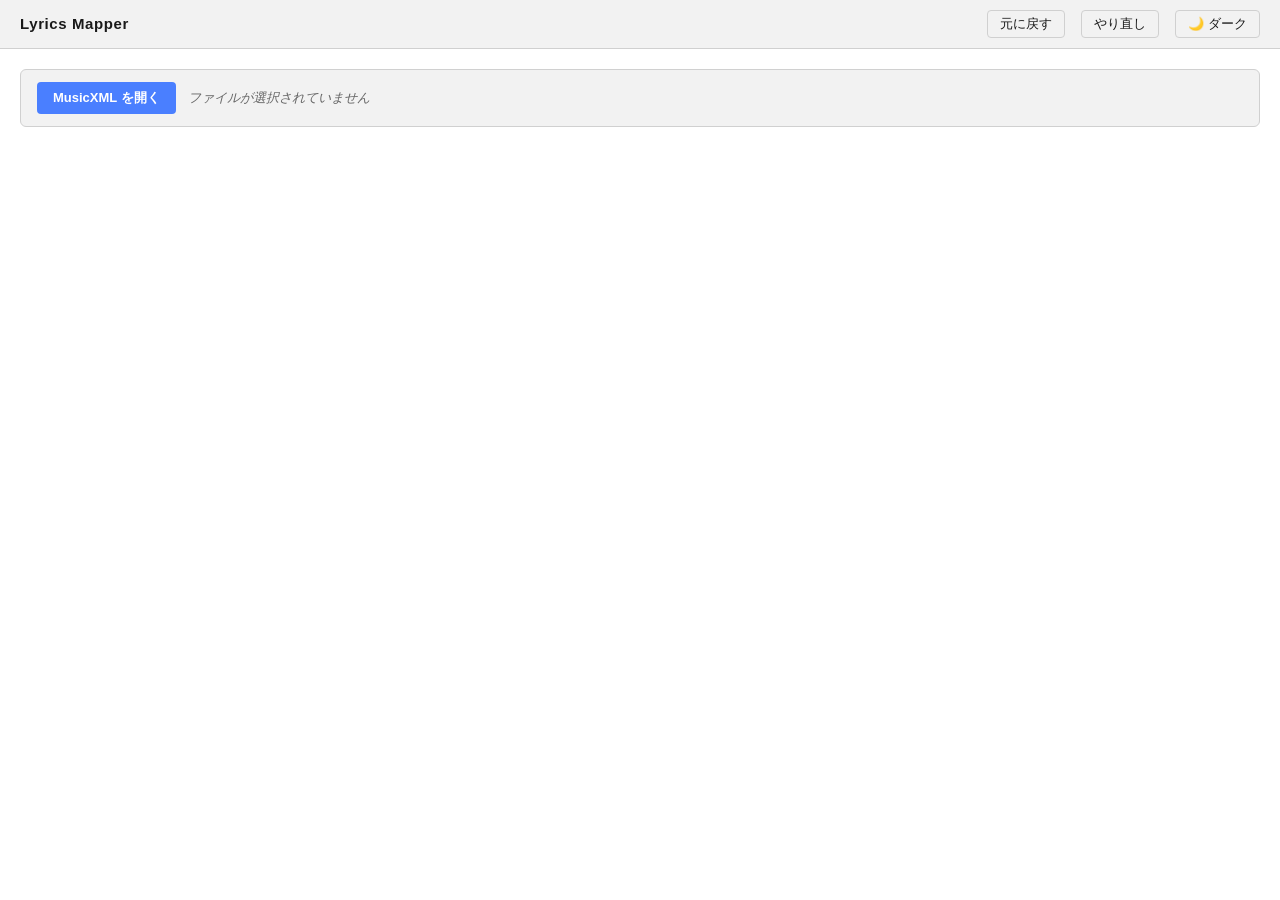
<file: lyrics-mapper/index.html>
<!DOCTYPE html>
<html lang="ja">

<head>
	<meta charset="UTF-8">
	<meta name="viewport" content="width=device-width, initial-scale=1.0">
	<title>Lyrics Mapper</title>
	<style>
		/* ── テーマ変数 ─────────────────────────────────────────── */
		:root {
			--bg-primary: #ffffff;
			--bg-secondary: #f2f2f2;
			--bg-tertiary: #e4e4e4;
			--text-primary: #1a1a1a;
			--text-muted: #666666;
			--border: #d0d0d0;
			--accent: #4a7fff;
			--note-fill: #7b9fd4;
			--group-fill: #f0a07a;
		}

		[data-theme="dark"] {
			--bg-primary: #1e1e1e;
			--bg-secondary: #272727;
			--bg-tertiary: #333333;
			--text-primary: #e0e0e0;
			--text-muted: #888888;
			--border: #444444;
			--accent: #6699ff;
			--note-fill: #4a6fa5;
			--group-fill: #a05830;
		}

		* {
			box-sizing: border-box;
			margin: 0;
			padding: 0;
		}

		body {
			font-family: -apple-system, BlinkMacSystemFont, 'Segoe UI', 'Noto Sans JP', sans-serif;
			background: var(--bg-primary);
			color: var(--text-primary);
			font-size: 14px;
			line-height: 1.5;
		}

		/* ── ヘッダー ───────────────────────────────────────────── */
		header {
			display: flex;
			align-items: center;
			gap: 16px;
			padding: 10px 20px;
			background: var(--bg-secondary);
			border-bottom: 1px solid var(--border);
		}

		header h1 {
			font-size: 15px;
			font-weight: 700;
			letter-spacing: 0.04em;
		}

		header .spacer {
			flex: 1;
		}

		.theme-btn {
			background: none;
			border: 1px solid var(--border);
			color: var(--text-primary);
			padding: 4px 12px;
			border-radius: 4px;
			cursor: pointer;
			font-size: 13px;
		}

		.theme-btn:hover {
			background: var(--bg-tertiary);
		}

		/* ── レイアウト ─────────────────────────────────────────── */
		main {
			padding: 20px;
			display: flex;
			flex-direction: column;
			gap: 12px;
		}

		/* ── ファイル選択 ───────────────────────────────────────── */
		.file-row {
			display: flex;
			align-items: center;
			gap: 12px;
			padding: 12px 16px;
			background: var(--bg-secondary);
			border: 1px solid var(--border);
			border-radius: 6px;
			transition: background 0.15s, border-color 0.15s;
		}

		.file-row.drag-over {
			background: color-mix(in srgb, var(--accent) 10%, var(--bg-secondary));
			border-color: var(--accent);
			border-style: dashed;
		}

		.btn {
			background: var(--accent);
			color: #fff;
			border: none;
			padding: 7px 16px;
			border-radius: 4px;
			cursor: pointer;
			font-size: 13px;
			font-weight: 600;
			white-space: nowrap;
		}

		.btn:hover {
			opacity: 0.88;
		}

		.file-name {
			color: var(--text-muted);
			font-size: 13px;
			font-style: italic;
		}

		/* ── エラー ─────────────────────────────────────────────── */
		.error-box {
			padding: 12px 16px;
			background: #ffeeee;
			color: #cc3333;
			border: 1px solid #ffcccc;
			border-radius: 6px;
			font-size: 13px;
		}

		[data-theme="dark"] .error-box {
			background: #3d1515;
			color: #ff9999;
			border-color: #5a2222;
		}

		/* ── コントロール ───────────────────────────────────────── */
		.controls {
			display: flex;
			align-items: center;
			flex-wrap: wrap;
			gap: 6px 20px;
			padding: 10px 16px;
			background: var(--bg-secondary);
			border: 1px solid var(--border);
			border-radius: 6px;
		}

		.ctrl-group {
			display: flex;
			align-items: center;
			gap: 8px;
		}

		.ctrl-label {
			font-size: 13px;
			color: var(--text-muted);
			white-space: nowrap;
		}

		.ctrl-value {
			font-size: 12px;
			color: var(--text-primary);
			min-width: 56px;
		}

		.ctrl-sub {
			font-size: 12px;
			color: var(--text-muted);
		}

		.ctrl-divider {
			width: 1px;
			height: 18px;
			background: var(--border);
		}

		.ctrl-info {
			font-size: 12px;
			color: var(--accent);
			font-weight: 600;
			margin-left: auto;
		}

		input[type="range"] {
			width: 100px;
			accent-color: var(--accent);
			cursor: pointer;
		}

		/* ── ピアノロール ───────────────────────────────────────── */
		.pianoroll-panel {
			border: 1px solid var(--border);
			border-radius: 6px;
			overflow: hidden;
		}

		.roll-wrap {
			display: flex;
			align-items: flex-start;
		}

		#keysCanvas {
			flex-shrink: 0;
			display: block;
		}

		.roll-scroll {
			flex: 1;
			overflow-x: auto;
			overflow-y: hidden;
			min-width: 0;
		}

		#rollCanvas {
			display: block;
			outline: none;
		}

		/* ── Auto-fill ──────────────────────────────────────────── */
		.autofill-panel {
			display: flex;
			flex-direction: column;
			gap: 8px;
			padding: 12px 16px;
			background: var(--bg-secondary);
			border: 1px solid var(--border);
			border-radius: 6px;
		}

		.autofill-header {
			display: flex;
			align-items: center;
			gap: 10px;
		}

		.autofill-label {
			font-size: 13px;
			font-weight: 600;
		}

		.autofill-desc {
			flex: 1;
			font-size: 12px;
			color: var(--text-muted);
		}

		#lyricsInput {
			width: 100%;
			min-height: 72px;
			max-height: 160px;
			padding: 7px 10px;
			background: var(--bg-primary);
			color: var(--text-primary);
			border: 1px solid var(--border);
			border-radius: 4px;
			font-size: 13px;
			font-family: inherit;
			resize: vertical;
			outline: none;
		}

		#lyricsInput:focus {
			border-color: var(--accent);
		}

		.pending-area {
			display: flex;
			flex-wrap: wrap;
			align-items: baseline;
			gap: 6px;
			padding: 8px 10px;
			background: var(--bg-tertiary);
			border-radius: 4px;
		}

		.pending-label {
			font-size: 12px;
			color: var(--text-muted);
			font-weight: 600;
			white-space: nowrap;
		}

		.pending-chunk {
			display: inline-block;
			padding: 2px 8px;
			background: var(--accent);
			color: #fff;
			border-radius: 3px;
			font-size: 13px;
			cursor: pointer;
			opacity: 0.8;
			transition: opacity 0.1s;
		}

		.pending-chunk:hover {
			opacity: 1;
		}

		/* ── エクスポート ───────────────────────────────────────── */
		.export-panel {
			display: flex;
			align-items: center;
			gap: 10px;
			flex-wrap: wrap;
			padding: 10px 16px;
			background: var(--bg-secondary);
			border: 1px solid var(--border);
			border-radius: 6px;
		}

		.export-label {
			font-size: 13px;
			font-weight: 600;
			margin-right: 4px;
		}

		.btn-outline {
			background: none;
			border: 1px solid var(--accent);
			color: var(--accent);
			padding: 6px 14px;
			border-radius: 4px;
			cursor: pointer;
			font-size: 13px;
			font-weight: 600;
			white-space: nowrap;
		}

		.btn-outline:hover {
			background: color-mix(in srgb, var(--accent) 12%, transparent);
		}

		.export-status {
			font-size: 12px;
			color: var(--text-muted);
			margin-left: 4px;
		}

		/* ── コンテキストメニュー ───────────────────────────────── */
		.context-menu {
			position: fixed;
			z-index: 2000;
			background: var(--bg-secondary);
			border: 1px solid var(--border);
			border-radius: 6px;
			box-shadow: 0 4px 16px rgba(0, 0, 0, 0.18);
			padding: 4px 0;
			min-width: 168px;
		}

		.ctx-item {
			display: block;
			width: 100%;
			padding: 7px 14px;
			background: none;
			border: none;
			color: var(--text-primary);
			font-size: 13px;
			text-align: left;
			cursor: pointer;
			white-space: nowrap;
		}

		.ctx-item:hover {
			background: var(--bg-tertiary);
		}

		.ctx-danger {
			color: #e05050;
		}

		.ctx-sep {
			height: 1px;
			background: var(--border);
			margin: 3px 0;
		}

		/* ── 歌詞インライン編集 ─────────────────────────────────── */
		#lyricInput {
			position: fixed;
			z-index: 1000;
			display: none;
			padding: 3px 6px;
			border: 2px solid var(--accent);
			border-radius: 3px;
			background: var(--bg-primary);
			color: var(--text-primary);
			font-size: 13px;
			font-family: -apple-system, BlinkMacSystemFont, 'Segoe UI', 'Noto Sans JP', sans-serif;
			outline: none;
			box-shadow: 0 2px 8px rgba(0, 0, 0, 0.2);
		}

		/* ── 区切り文字選択 ────────────────────────────────────── */
		.delimiter-row {
			display: flex;
			align-items: center;
			flex-wrap: wrap;
			gap: 4px 16px;
		}

		.delimiter-row .delim-label {
			font-size: 12px;
			color: var(--text-muted);
			white-space: nowrap;
		}

		.delimiter-row label {
			display: flex;
			align-items: center;
			gap: 5px;
			font-size: 13px;
			color: var(--text-primary);
			cursor: pointer;
			white-space: nowrap;
		}

		#customDelim {
			padding: 2px 7px;
			border: 1px solid var(--border);
			border-radius: 3px;
			background: var(--bg-primary);
			color: var(--text-primary);
			font-size: 12px;
			width: 90px;
			outline: none;
		}

		#customDelim:focus {
			border-color: var(--accent);
		}

		/* ── デバッグ（折りたたみ） ─────────────────────────────── */
		details {
			border: 1px solid var(--border);
			border-radius: 6px;
			overflow: hidden;
		}

		details summary {
			padding: 8px 14px;
			background: var(--bg-secondary);
			cursor: pointer;
			font-size: 12px;
			font-weight: 700;
			color: var(--text-muted);
			text-transform: uppercase;
			letter-spacing: 0.05em;
			user-select: none;
			list-style: none;
		}

		details summary:hover {
			background: var(--bg-tertiary);
		}

		details summary::before {
			content: '▶ ';
			font-size: 10px;
		}

		details[open] summary::before {
			content: '▼ ';
		}

		.panel-header {
			display: flex;
			align-items: center;
			flex-wrap: wrap;
			gap: 6px 16px;
			padding: 8px 14px;
			background: var(--bg-secondary);
			border-bottom: 1px solid var(--border);
		}

		.stat {
			font-size: 13px;
			color: var(--text-muted);
		}

		.stat strong {
			color: var(--text-primary);
			font-weight: 600;
		}

		.table-wrap {
			overflow-x: auto;
			overflow-y: auto;
			max-height: 360px;
		}

		table {
			width: 100%;
			border-collapse: collapse;
			font-size: 12px;
			white-space: nowrap;
		}

		thead th {
			position: sticky;
			top: 0;
			z-index: 1;
			padding: 7px 12px;
			background: var(--bg-tertiary);
			color: var(--text-muted);
			font-weight: 600;
			text-align: left;
			border-bottom: 1px solid var(--border);
		}

		tbody td {
			padding: 5px 12px;
			border-bottom: 1px solid var(--border);
		}

		tbody tr:last-child td {
			border-bottom: none;
		}

		tbody tr:hover td {
			background: var(--bg-tertiary);
		}

		tbody tr.row-rest td {
			color: var(--text-muted);
		}

		tbody tr.row-chord td {
			color: var(--text-muted);
			font-style: italic;
		}

		.lyric-cell {
			color: var(--accent);
			font-weight: 600;
		}

		.badge {
			display: inline-block;
			padding: 1px 6px;
			border-radius: 3px;
			font-size: 11px;
			font-weight: 700;
		}

		.badge-note {
			background: var(--note-fill);
			color: #fff;
		}

		.badge-rest {
			background: var(--border);
			color: var(--text-muted);
		}

		.badge-chord {
			background: #8866cc;
			color: #fff;
		}
	</style>
</head>

<body>

	<header>
		<h1>Lyrics Mapper</h1>
		<span class="spacer"></span>
		<button class="theme-btn" id="undoBtn" title="Ctrl+Z" disabled>元に戻す</button>
		<button class="theme-btn" id="redoBtn" title="Ctrl+Y" disabled>やり直し</button>
		<button class="theme-btn" id="themeToggle"></button>
	</header>

	<main>
		<!-- ファイル選択 -->
		<div class="file-row" id="fileRow">
			<button class="btn" id="fileBtn">MusicXML を開く</button>
			<span class="file-name" id="fileName">ファイルが選択されていません</span>
			<input type="file" id="fileInput" accept=".musicxml,.xml" style="display:none">
		</div>

		<!-- エラー -->
		<div class="error-box" id="errorBox" style="display:none"></div>

		<!-- コントロール -->
		<div class="controls" id="controls" style="display:none">
			<div class="ctrl-group">
				<span class="ctrl-label">横ズーム</span>
				<input type="range" id="zoomSlider" min="30" max="400" step="10" value="100">
				<span class="ctrl-value" id="zoomValue">100 px/s</span>
			</div>
			<div class="ctrl-divider"></div>
			<div class="ctrl-group">
				<span class="ctrl-label">縦ズーム</span>
				<input type="range" id="vzoomSlider" min="8" max="32" step="1" value="18">
				<span class="ctrl-value" id="vzoomValue">18 px</span>
			</div>
			<div class="ctrl-divider"></div>
			<div class="ctrl-group">
				<span class="ctrl-label">休符閾値</span>
				<input type="range" id="threshSlider" min="0" max="4" step="1" value="1">
				<span class="ctrl-value" id="threshNoteVal"></span>
				<span class="ctrl-sub" id="threshSecVal"></span>
			</div>
			<span class="ctrl-info" id="groupCount"></span>
		</div>

		<!-- Auto-fill -->
		<div class="autofill-panel" id="autofillPanel" style="display:none">
			<div class="autofill-header">
				<span class="autofill-label">歌詞の自動割り当て</span>
				<span class="autofill-desc">テキストを区切り文字で分割して先頭のブロックから順に割り当てます</span>
				<button class="btn" id="autofillBtn">割り当て</button>
			</div>
			<div class="delimiter-row">
				<span class="delim-label">区切り文字:</span>
				<label><input type="radio" name="delimMode" value="whitespace" checked> 空白または改行</label>
				<label><input type="radio" name="delimMode" value="newline"> 改行のみ</label>
				<label><input type="radio" name="delimMode" value="space"> 空白のみ</label>
				<label>
					<input type="radio" name="delimMode" value="custom"> カスタム:
					<input type="text" id="customDelim" placeholder="例: ," style="display:none">
				</label>
			</div>
			<textarea id="lyricsInput" placeholder="例: 春の 夜明け　君と 歩いた"></textarea>
			<div class="pending-area" id="pendingArea" style="display:none">
				<span class="pending-label">未割り当て:</span>
				<div id="pendingChunksList"></div>
			</div>
		</div>

		<!-- ピアノロール -->
		<div class="pianoroll-panel" id="pianorollPanel" style="display:none">
			<div class="roll-wrap">
				<canvas id="keysCanvas"></canvas>
				<div class="roll-scroll" id="rollScroll">
					<canvas id="rollCanvas" tabindex="0"></canvas>
				</div>
			</div>
		</div>

		<!-- エクスポート / インポート -->
		<div class="export-panel" id="exportPanel" style="display:none">
			<span class="export-label">エクスポート</span>
			<button class="btn" id="downloadBtn">JSONをダウンロード</button>
			<button class="btn-outline" id="copyBtn">クリップボードにコピー</button>
			<div class="ctrl-divider"></div>
			<span class="export-label">インポート</span>
			<button class="btn-outline" id="importJsonBtn">JSONを読み込む</button>
			<input type="file" id="jsonFileInput" accept=".json" style="display:none">
			<span class="export-status" id="exportStatus"></span>
		</div>

		<!-- デバッグ（折りたたみ） -->
		<details id="debugDetails" style="display:none">
			<summary>パース結果（デバッグ）</summary>
			<div class="panel-header" id="statsRow"></div>
			<div class="table-wrap">
				<table>
					<thead>
						<tr>
							<th>#</th>
							<th>種類</th>
							<th>音高</th>
							<th>MIDI</th>
							<th>開始(秒)</th>
							<th>長さ(秒)</th>
							<th>開始(tick)</th>
							<th>長さ(tick)</th>
							<th>歌詞</th>
							<th>syllabic</th>
						</tr>
					</thead>
					<tbody id="tableBody"></tbody>
				</table>
			</div>
		</details>
	</main>

	<input type="text" id="lyricInput">

	<div id="lyricContextMenu" class="context-menu" style="display:none">
		<button class="ctx-item" id="ctxSplit">カーソルで分割 [S]</button>
		<button class="ctx-item" id="ctxSnapGroup">グループに合わせる [Q]</button>
		<div class="ctx-sep"></div>
		<button class="ctx-item" id="ctxMerge">結合 [G]</button>
		<button class="ctx-item" id="ctxFillGaps">間を詰める [F]</button>
		<div class="ctx-sep" id="ctxMergeSep"></div>
		<button class="ctx-item" id="ctxShiftLeft">左にシフト [Shift+←]</button>
		<button class="ctx-item" id="ctxShiftLeftAdd">左に追加してシフト [Shift+Ctrl+←]</button>
		<button class="ctx-item" id="ctxShiftRight">右にシフト [Shift+→]</button>
		<button class="ctx-item" id="ctxShiftRightAdd">右に追加してシフト [Shift+Ctrl+→]</button>
		<div class="ctx-sep"></div>
		<button class="ctx-item ctx-danger" id="ctxDelete">削除</button>
	</div>

	<script>
		'use strict';

		// ═══════════════════════════════════════════════════════
		//  定数
		// ═══════════════════════════════════════════════════════
		const KEY_W = 52;   // ピアノキー列幅 (px)
		const TIME_H = 26;   // 時間軸高さ (px)
		const NOTE_H_MIN = 8;   // 1半音あたりの高さ 最小値 (px)
		const NOTE_H_MAX = 32;   // 1半音あたりの高さ 最大値 (px)
		const ROLL_PAD_SEC = 0.5;  // ロール末尾余白 (秒)
		const NOTE_RANGE_PAD = 2;   // 音域の上下パディング (半音)
		const LYRIC_H = 40;  // 歌詞トラック高さ (px)
		const EDGE_PX = 8;   // リサイズゾーン幅 (px)
		const MIN_BLOCK_DUR = 0.05; // ブロック最小幅 (秒)

		const STEP_SEMITONE = { C: 0, D: 2, E: 4, F: 5, G: 7, A: 9, B: 11 };
		const BLACK_SEMITONES = new Set([1, 3, 6, 8, 10]);

		// 休符閾値の選択肢 (分母)
		const THRESH_DIVISORS = [32, 16, 8, 4, 2];
		const THRESH_LABELS = ['1/32', '1/16', '1/8', '1/4', '1/2'];

		// ═══════════════════════════════════════════════════════
		//  グローバル状態
		// ═══════════════════════════════════════════════════════
		let score = null;
		let zoomPxPerSec = 100;
		let noteH = 18;   // 1半音あたりの高さ (px、縦ズームで可変)
		let threshIdx = 1;   // デフォルト: 1/16音符
		let lyricBlocks = [];  // { startSec, endSec, text }
		let pendingChunks = []; // 未割り当てチャンク
		let editingBlock = null;
		let dragState = null;  // { mode: 'create'|'move'|'resize-left'|'resize-right', ... }
		let hasDragged = false;
		let dragStartX = 0;
		let selectedBlocks = new Set(); // Ctrl+クリックで複数選択中のブロック
		let anchorBlock = null;      // Shift+クリック範囲選択の起点
		let cursorSec = null;      // 縦カーソル位置（秒）、null=非表示

		// ═══════════════════════════════════════════════════════
		//  Undo/Redo
		// ═══════════════════════════════════════════════════════
		const MAX_HISTORY = 50;
		let undoStack = [];
		let redoStack = [];
		let preDragSnapshot = null;

		function cloneBlocks() {
			return lyricBlocks.map(b => ({ ...b }));
		}

		function pushHistory() {
			undoStack.push(cloneBlocks());
			if (undoStack.length > MAX_HISTORY) undoStack.shift();
			redoStack = [];
			updateUndoRedoUI();
		}

		function undo() {
			if (undoStack.length === 0) return;
			redoStack.push(cloneBlocks());
			lyricBlocks = undoStack.pop();
			selectedBlocks.clear();
			anchorBlock = null;
			render();
			updateUndoRedoUI();
		}

		function redo() {
			if (redoStack.length === 0) return;
			undoStack.push(cloneBlocks());
			lyricBlocks = redoStack.pop();
			selectedBlocks.clear();
			anchorBlock = null;
			render();
			updateUndoRedoUI();
		}

		function updateUndoRedoUI() {
			document.getElementById('undoBtn').disabled = undoStack.length === 0;
			document.getElementById('redoBtn').disabled = redoStack.length === 0;
		}

		document.getElementById('undoBtn').addEventListener('click', undo);
		document.getElementById('redoBtn').addEventListener('click', redo);

		// ═══════════════════════════════════════════════════════
		//  テーマ
		// ═══════════════════════════════════════════════════════
		(function () {
			const stored = localStorage.getItem('lm-theme');
			const osDark = window.matchMedia('(prefers-color-scheme: dark)').matches;
			applyTheme(stored ?? (osDark ? 'dark' : 'light'));
		})();

		document.getElementById('themeToggle').addEventListener('click', () => {
			const next = document.documentElement.dataset.theme === 'dark' ? 'light' : 'dark';
			applyTheme(next);
			localStorage.setItem('lm-theme', next);
		});

		function applyTheme(theme) {
			document.documentElement.dataset.theme = theme;
			document.getElementById('themeToggle').textContent =
				theme === 'dark' ? '☀ ライト' : '🌙 ダーク';
			if (score) render();
		}

		// ═══════════════════════════════════════════════════════
		//  ファイル読み込み
		// ═══════════════════════════════════════════════════════
		document.getElementById('fileBtn').addEventListener('click', () =>
			document.getElementById('fileInput').click()
		);

		document.getElementById('fileInput').addEventListener('change', (e) => {
			const file = e.target.files[0];
			if (file) loadFile(file);
		});

		// ── ドラッグ&ドロップ ──────────────────────────────────
		const fileRow = document.getElementById('fileRow');

		fileRow.addEventListener('dragenter', (e) => {
			e.preventDefault();
			fileRow.classList.add('drag-over');
		});
		fileRow.addEventListener('dragover', (e) => {
			e.preventDefault();
			e.dataTransfer.dropEffect = 'copy';
		});
		fileRow.addEventListener('dragleave', (e) => {
			// relatedTarget が fileRow の外に出たときだけ解除
			if (!fileRow.contains(e.relatedTarget)) fileRow.classList.remove('drag-over');
		});
		fileRow.addEventListener('drop', (e) => {
			e.preventDefault();
			fileRow.classList.remove('drag-over');
			const file = e.dataTransfer.files[0];
			if (file) loadFile(file);
		});

		function loadFile(file) {
			document.getElementById('fileName').textContent = file.name;
			const reader = new FileReader();
			reader.onload = (ev) => {
				try {
					score = parseMusicXML(ev.target.result);
					setError(null);
					onScoreLoaded();
				} catch (err) {
					setError(err.message);
					console.error(err);
				}
			};
			reader.readAsText(file, 'UTF-8');
		}

		function setError(msg) {
			const box = document.getElementById('errorBox');
			if (msg) { box.textContent = '⚠ ' + msg; box.style.display = ''; }
			else { box.style.display = 'none'; }
		}

		function onScoreLoaded() {
			document.getElementById('controls').style.display = '';
			document.getElementById('autofillPanel').style.display = '';
			document.getElementById('exportPanel').style.display = '';
			document.getElementById('pianorollPanel').style.display = '';
			document.getElementById('debugDetails').style.display = '';
			updateThresholdDisplay();
			initLyricBlocks();
			renderDebugTable();
			render();
		}

		// ═══════════════════════════════════════════════════════
		//  MusicXML パーサー
		// ═══════════════════════════════════════════════════════
		function parseMusicXML(xmlText) {
			const dom = new DOMParser().parseFromString(xmlText, 'application/xml');
			const errEl = dom.querySelector('parsererror');
			if (errEl) throw new Error('XMLパースエラー: ' + errEl.textContent.trim().slice(0, 160));
			if (!dom.querySelector('score-partwise'))
				throw new Error('score-partwise 形式のMusicXMLのみサポートしています');
			const partEl = dom.querySelector('part');
			if (!partEl) throw new Error('パートが見つかりません');
			const { notes, tempoMap } = parsePartNotes(partEl);
			const lastMoving = [...notes].reverse().find(n => !n.isChord);
			const totalDurationSec = lastMoving ? lastMoving.startSec + lastMoving.durationSec : 0;
			return { notes, tempoMap, totalDurationSec };
		}

		function parsePartNotes(partEl) {
			const tempoMap = [{ tick: 0, tempo: 120, divisions: 1 }];
			const rawNotes = [];
			let divisions = 1, currentTick = 0, lastNoteStartTick = 0;

			for (const measure of partEl.querySelectorAll(':scope > measure')) {
				for (const child of measure.children) {
					if (child.tagName === 'attributes') {
						const divsEl = child.querySelector('divisions');
						if (divsEl) {
							divisions = parseInt(divsEl.textContent, 10) || 1;
							const last = tempoMap[tempoMap.length - 1];
							if (last.tick === currentTick) last.divisions = divisions;
							else tempoMap.push({ tick: currentTick, tempo: last.tempo, divisions });
						}
						continue;
					}
					if (child.tagName === 'direction') {
						const snd = child.querySelector('sound[tempo]');
						if (snd) {
							const t = parseFloat(snd.getAttribute('tempo'));
							const last = tempoMap[tempoMap.length - 1];
							if (last.tick === currentTick) last.tempo = t;
							else tempoMap.push({ tick: currentTick, tempo: t, divisions });
						}
						continue;
					}
					if (child.tagName === 'backup' || child.tagName === 'forward') {
						const dur = parseInt(child.querySelector('duration')?.textContent ?? '0', 10);
						currentTick += child.tagName === 'backup' ? -dur : dur;
						continue;
					}
					if (child.tagName !== 'note') continue;

					const isChord = !!child.querySelector('chord');
					const isRest = !!child.querySelector('rest');
					const durTick = parseInt(child.querySelector('duration')?.textContent ?? '0', 10);
					const startTick = isChord ? lastNoteStartTick : currentTick;
					if (!isChord) { lastNoteStartTick = currentTick; currentTick += durTick; }

					let pitch = null;
					if (!isRest) {
						const pEl = child.querySelector('pitch');
						if (pEl) {
							const step = pEl.querySelector('step')?.textContent ?? 'C';
							const octave = parseInt(pEl.querySelector('octave')?.textContent ?? '4', 10);
							const alter = parseFloat(pEl.querySelector('alter')?.textContent ?? '0');
							const midi = (octave + 1) * 12 + (STEP_SEMITONE[step] ?? 0) + Math.round(alter);
							pitch = { step, octave, alter, midi };
						}
					}
					const lyricEl = child.querySelector('lyric');
					const lyricText = lyricEl?.querySelector('text')?.textContent ?? null;
					const syllabic = lyricEl?.querySelector('syllabic')?.textContent ?? null;
					rawNotes.push({ startTick, durationTick: durTick, isRest, isChord, pitch, lyric: lyricText, syllabic });
				}
			}

			function tickToSec(tick) {
				let sec = 0;
				for (let i = 0; i < tempoMap.length; i++) {
					if (tick <= tempoMap[i].tick) break;
					const segEnd = i + 1 < tempoMap.length ? tempoMap[i + 1].tick : tick;
					sec += (Math.min(tick, segEnd) - tempoMap[i].tick) / tempoMap[i].divisions * (60 / tempoMap[i].tempo);
				}
				return sec;
			}

			const notes = rawNotes.map(n => ({
				...n,
				startSec: tickToSec(n.startTick),
				durationSec: tickToSec(n.startTick + n.durationTick) - tickToSec(n.startTick),
			}));
			return { notes, tempoMap };
		}

		// ═══════════════════════════════════════════════════════
		//  グループ検出
		// ═══════════════════════════════════════════════════════
		function detectGroups(notes, thresholdSec) {
			const groups = [];
			let cur = null;
			for (const n of notes.filter(n => !n.isChord)) {
				if (n.isRest && n.durationSec >= thresholdSec) {
					if (cur) { groups.push(cur); cur = null; }
				} else if (!n.isRest) {
					if (!cur) cur = { startSec: n.startSec, endSec: 0, notes: [] };
					cur.notes.push(n);
					cur.endSec = n.startSec + n.durationSec;
				}
			}
			if (cur) groups.push(cur);
			return groups;
		}

		// ═══════════════════════════════════════════════════════
		//  ピアノロール描画
		// ═══════════════════════════════════════════════════════
		function render() {
			if (!score) return;

			// CSS変数を一括取得
			const cs = getComputedStyle(document.documentElement);
			const C = {
				bgPrimary: cs.getPropertyValue('--bg-primary').trim(),
				bgSecondary: cs.getPropertyValue('--bg-secondary').trim(),
				bgTertiary: cs.getPropertyValue('--bg-tertiary').trim(),
				textMuted: cs.getPropertyValue('--text-muted').trim(),
				textPrimary: cs.getPropertyValue('--text-primary').trim(),
				border: cs.getPropertyValue('--border').trim(),
				noteFill: cs.getPropertyValue('--note-fill').trim(),
				accent: cs.getPropertyValue('--accent').trim(),
			};

			const { min: minMidi, max: maxMidi } = computeNoteRange();
			const canvasH = TIME_H + (maxMidi - minMidi + 1) * noteH + LYRIC_H;
			const canvasW = Math.ceil((score.totalDurationSec + ROLL_PAD_SEC) * zoomPxPerSec);
			const groups = detectGroups(score.notes, getThresholdSec());

			document.getElementById('groupCount').textContent = 'グループ: ' + groups.length;

			// keysCanvas
			const keysCanvas = document.getElementById('keysCanvas');
			keysCanvas.width = KEY_W;
			keysCanvas.height = canvasH;
			keysCanvas.style.width = KEY_W + 'px';
			keysCanvas.style.height = canvasH + 'px';
			drawKeys(keysCanvas.getContext('2d'), C, minMidi, maxMidi, canvasH);

			// rollCanvas
			const rollCanvas = document.getElementById('rollCanvas');
			rollCanvas.width = canvasW;
			rollCanvas.height = canvasH;
			rollCanvas.style.width = canvasW + 'px';
			rollCanvas.style.height = canvasH + 'px';
			drawRoll(rollCanvas.getContext('2d'), C, minMidi, maxMidi, canvasW, canvasH, groups);
		}

		// ─── ピアノキー列 ─────────────────────────────────────
		function drawKeys(ctx, C, minMidi, maxMidi, h) {
			ctx.fillStyle = C.bgSecondary;
			ctx.fillRect(0, 0, KEY_W, h);

			// 時間軸コーナー
			ctx.fillStyle = C.bgTertiary;
			ctx.fillRect(0, 0, KEY_W, TIME_H);

			// 時間軸下線
			ctx.strokeStyle = C.border; ctx.lineWidth = 1;
			ctx.beginPath(); ctx.moveTo(0, TIME_H - 0.5); ctx.lineTo(KEY_W, TIME_H - 0.5); ctx.stroke();
			// 右境界線
			ctx.beginPath(); ctx.moveTo(KEY_W - 0.5, TIME_H); ctx.lineTo(KEY_W - 0.5, h); ctx.stroke();

			ctx.font = '10px -apple-system, sans-serif';
			ctx.textAlign = 'right';
			ctx.textBaseline = 'middle';

			for (let midi = maxMidi; midi >= minMidi; midi--) {
				const y = midiToY(midi, maxMidi);
				const semi = midi % 12;

				if (BLACK_SEMITONES.has(semi)) {
					ctx.fillStyle = 'rgba(0,0,0,0.09)';
					ctx.fillRect(0, y, KEY_W - 1, noteH);
				}

				ctx.strokeStyle = C.border; ctx.lineWidth = 0.5; ctx.globalAlpha = 0.5;
				ctx.beginPath(); ctx.moveTo(0, y + noteH - 0.5); ctx.lineTo(KEY_W, y + noteH - 0.5); ctx.stroke();
				ctx.globalAlpha = 1;

				// C音にラベル
				if (semi === 0) {
					ctx.fillStyle = C.textMuted;
					ctx.fillText('C' + (Math.floor(midi / 12) - 1), KEY_W - 5, y + noteH / 2);
				}
			}

			// 歌詞トラックラベル
			const lyricTop = h - LYRIC_H;
			ctx.fillStyle = C.bgTertiary;
			ctx.fillRect(0, lyricTop, KEY_W, LYRIC_H);
			ctx.strokeStyle = C.border; ctx.lineWidth = 1;
			ctx.beginPath(); ctx.moveTo(0, lyricTop + 0.5); ctx.lineTo(KEY_W, lyricTop + 0.5); ctx.stroke();
			ctx.beginPath(); ctx.moveTo(KEY_W - 0.5, lyricTop); ctx.lineTo(KEY_W - 0.5, h); ctx.stroke();
			ctx.fillStyle = C.textMuted;
			ctx.font = '10px -apple-system, sans-serif';
			ctx.textAlign = 'center'; ctx.textBaseline = 'middle';
			ctx.fillText('歌詞', KEY_W / 2, lyricTop + LYRIC_H / 2);
		}

		// ─── ロール本体 ───────────────────────────────────────
		function drawRoll(ctx, C, minMidi, maxMidi, cW, cH, groups) {
			// 背景
			ctx.fillStyle = C.bgPrimary;
			ctx.fillRect(0, 0, cW, cH);

			// 時間軸背景
			ctx.fillStyle = C.bgTertiary;
			ctx.fillRect(0, 0, cW, TIME_H);

			// 時間軸下線
			ctx.strokeStyle = C.border; ctx.lineWidth = 1;
			ctx.beginPath(); ctx.moveTo(0, TIME_H - 0.5); ctx.lineTo(cW, TIME_H - 0.5); ctx.stroke();

			// ── 行背景 ─────────────────────────────────────────
			for (let midi = maxMidi; midi >= minMidi; midi--) {
				const y = midiToY(midi, maxMidi);
				if (BLACK_SEMITONES.has(midi % 12)) {
					ctx.fillStyle = 'rgba(0,0,0,0.04)';
					ctx.fillRect(0, y, cW, noteH);
				}
				ctx.strokeStyle = C.border; ctx.lineWidth = 0.5; ctx.globalAlpha = 0.35;
				ctx.beginPath(); ctx.moveTo(0, y + noteH - 0.5); ctx.lineTo(cW, y + noteH - 0.5); ctx.stroke();
				ctx.globalAlpha = 1;
			}

			// ── 縦グリッド（拍・小節） ─────────────────────────
			const firstTempo = score.tempoMap[0]?.tempo ?? 120;
			const secPerBeat = 60 / firstTempo;
			const pxPerBeat = secPerBeat * zoomPxPerSec;
			const totalBeats = Math.ceil((score.totalDurationSec + ROLL_PAD_SEC) / secPerBeat) + 1;
			// ラベル間隔（密になりすぎないよう調整）
			const labelStep = pxPerBeat >= 80 ? 4 : pxPerBeat >= 40 ? 8 : 16;

			for (let b = 0; b <= totalBeats; b++) {
				const x = b * pxPerBeat;
				if (x > cW) break;
				const isMeasure = b % 4 === 0;
				ctx.strokeStyle = C.border;
				ctx.lineWidth = isMeasure ? 1 : 0.5;
				ctx.globalAlpha = isMeasure ? 0.6 : 0.28;
				ctx.beginPath(); ctx.moveTo(x + 0.5, TIME_H); ctx.lineTo(x + 0.5, cH); ctx.stroke();
				ctx.globalAlpha = 1;

				if (b % labelStep === 0) {
					ctx.fillStyle = C.textMuted;
					ctx.font = '10px -apple-system, sans-serif';
					ctx.textAlign = 'left'; ctx.textBaseline = 'middle';
					ctx.fillText(fmtTime(b * secPerBeat), x + 3, TIME_H / 2);
				}
			}

			// ── グループ帯（偶奇で色分け） ────────────────────
			groups.forEach((g, i) => {
				const x1 = g.startSec * zoomPxPerSec;
				const x2 = g.endSec * zoomPxPerSec;
				ctx.fillStyle = i % 2 === 0 ? 'rgba(90,140,255,0.06)' : 'rgba(255,140,70,0.06)';
				ctx.fillRect(x1, TIME_H, x2 - x1, cH - TIME_H);
			});

			// グループ区切り破線
			ctx.setLineDash([4, 3]);
			groups.forEach((g, i) => {
				if (i === 0) return;
				const x = g.startSec * zoomPxPerSec;
				ctx.strokeStyle = C.accent; ctx.lineWidth = 1; ctx.globalAlpha = 0.4;
				ctx.beginPath(); ctx.moveTo(x + 0.5, TIME_H); ctx.lineTo(x + 0.5, cH); ctx.stroke();
				ctx.globalAlpha = 1;
			});
			ctx.setLineDash([]);

			// ── ノートブロック ────────────────────────────────
			ctx.font = "bold 12px 'Noto Sans JP', -apple-system, sans-serif";
			ctx.textBaseline = 'middle';

			score.notes
				.filter(n => !n.isRest && !n.isChord && n.pitch)
				.forEach(n => {
					const x = n.startSec * zoomPxPerSec;
					const y = midiToY(n.pitch.midi, maxMidi);
					const nw = Math.max(n.durationSec * zoomPxPerSec - 1, 2);
					const nh = noteH - 2;

					roundRect(ctx, x, y + 1, nw, nh, 2);
					ctx.fillStyle = C.noteFill;
					ctx.fill();

					if (n.lyric && nw > 10) {
						ctx.fillStyle = '#ffffff';
						ctx.textAlign = 'left';
						ctx.fillText(n.lyric, x + 3, y + noteH / 2);
					}
				});

			drawLyricTrack(ctx, C, cW, cH);

			// ── 縦カーソル ──────────────────────────────────────
			if (cursorSec !== null) {
				const cx = Math.round(cursorSec * zoomPxPerSec) + 0.5;
				ctx.save();
				ctx.strokeStyle = '#ff8c00';
				ctx.lineWidth = 1.5;
				// ノートエリア: 破線
				ctx.setLineDash([5, 3]);
				ctx.globalAlpha = 0.7;
				ctx.beginPath(); ctx.moveTo(cx, TIME_H); ctx.lineTo(cx, cH - LYRIC_H); ctx.stroke();
				// 歌詞エリア: 実線
				ctx.setLineDash([]);
				ctx.globalAlpha = 1.0;
				ctx.beginPath(); ctx.moveTo(cx, cH - LYRIC_H); ctx.lineTo(cx, cH); ctx.stroke();
				// 歌詞エリア上端に三角インジケーター
				ctx.fillStyle = '#ff8c00';
				ctx.beginPath();
				ctx.moveTo(cx - 5, cH - LYRIC_H);
				ctx.lineTo(cx + 5, cH - LYRIC_H);
				ctx.lineTo(cx, cH - LYRIC_H + 7);
				ctx.closePath();
				ctx.fill();
				ctx.restore();
			}
		}

		// ─── 歌詞トラック ─────────────────────────────────────
		function drawLyricTrack(ctx, C, cW, cH) {
			const lyricY = cH - LYRIC_H;

			ctx.fillStyle = C.bgSecondary;
			ctx.fillRect(0, lyricY, cW, LYRIC_H);

			ctx.strokeStyle = C.border; ctx.lineWidth = 1;
			ctx.beginPath(); ctx.moveTo(0, lyricY + 0.5); ctx.lineTo(cW, lyricY + 0.5); ctx.stroke();

			lyricBlocks.forEach(b => {
				const isSel = selectedBlocks.has(b);
				const x1 = b.startSec * zoomPxPerSec;
				const x2 = b.endSec * zoomPxPerSec;
				const bW = x2 - x1;
				if (bW < 2) return;

				// ブロック塗り（選択時: より濃く）
				ctx.globalAlpha = b.text ? (isSel ? 0.45 : 0.25) : (isSel ? 0.20 : 0.08);
				ctx.fillStyle = C.accent;
				roundRect(ctx, x1 + 1, lyricY + 3, bW - 2, LYRIC_H - 6, 3);
				ctx.fill();
				ctx.globalAlpha = 1;

				// ブロック枠（選択時: 太く・完全不透明）
				ctx.strokeStyle = C.accent;
				ctx.lineWidth = isSel ? 2.5 : 1.5;
				ctx.globalAlpha = isSel ? 1.0 : (b.text ? 0.70 : 0.30);
				ctx.stroke();
				ctx.globalAlpha = 1;

				// テキスト
				if (b.text && bW > 16) {
					ctx.fillStyle = C.textPrimary;
					ctx.font = "bold 13px 'Noto Sans JP', -apple-system, sans-serif";
					ctx.textAlign = 'left'; ctx.textBaseline = 'middle';
					ctx.save();
					ctx.beginPath();
					ctx.rect(x1 + 1, lyricY + 3, bW - 2, LYRIC_H - 6);
					ctx.clip();
					ctx.fillText(b.text, x1 + 6, lyricY + LYRIC_H / 2);
					ctx.restore();
				}

				// リサイズハンドル（端に細いライン）
				ctx.strokeStyle = C.accent; ctx.lineWidth = 3; ctx.globalAlpha = isSel ? 0.9 : 0.5;
				ctx.beginPath(); ctx.moveTo(x1 + 3, lyricY + 8); ctx.lineTo(x1 + 3, lyricY + LYRIC_H - 8); ctx.stroke();
				ctx.beginPath(); ctx.moveTo(x2 - 3, lyricY + 8); ctx.lineTo(x2 - 3, lyricY + LYRIC_H - 8); ctx.stroke();
				ctx.globalAlpha = 1;
			});

			// range-selectモードの選択範囲プレビュー
			if (dragState?.mode === 'range-select' && hasDragged) {
				const x1 = dragState.startSec * zoomPxPerSec;
				const x2 = dragState.endSec * zoomPxPerSec;
				const bW = x2 - x1;
				if (bW > 0) {
					ctx.globalAlpha = 0.15;
					ctx.fillStyle = C.accent;
					ctx.fillRect(x1, lyricY + 1, bW, LYRIC_H - 2);
					ctx.globalAlpha = 0.6;
					ctx.strokeStyle = C.accent;
					ctx.lineWidth = 1;
					ctx.strokeRect(x1 + 0.5, lyricY + 1.5, bW - 1, LYRIC_H - 3);
					ctx.globalAlpha = 1;
				}
			}
		}

		// ═══════════════════════════════════════════════════════
		//  コントロール
		// ═══════════════════════════════════════════════════════
		function applyZoom(newZoom) {
			newZoom = Math.max(30, Math.min(400, newZoom));
			if (newZoom === zoomPxPerSec) return;
			const rollScroll = document.getElementById('rollScroll');
			const centerSec = (rollScroll.scrollLeft + rollScroll.clientWidth / 2) / zoomPxPerSec;
			zoomPxPerSec = newZoom;
			document.getElementById('zoomSlider').value = zoomPxPerSec;
			document.getElementById('zoomValue').textContent = zoomPxPerSec + ' px/s';
			render();
			rollScroll.scrollLeft = centerSec * zoomPxPerSec - rollScroll.clientWidth / 2;
		}

		document.getElementById('zoomSlider').addEventListener('input', (e) => {
			applyZoom(parseInt(e.target.value, 10));
		});

		function applyVZoom(newNoteH) {
			newNoteH = Math.max(NOTE_H_MIN, Math.min(NOTE_H_MAX, newNoteH));
			if (newNoteH === noteH) return;
			noteH = newNoteH;
			document.getElementById('vzoomSlider').value = noteH;
			document.getElementById('vzoomValue').textContent = noteH + ' px';
			render();
		}

		document.getElementById('vzoomSlider').addEventListener('input', (e) => {
			applyVZoom(parseInt(e.target.value, 10));
		});

		document.getElementById('threshSlider').addEventListener('input', (e) => {
			threshIdx = parseInt(e.target.value, 10);
			updateThresholdDisplay();
			render();
		});

		function getThresholdSec() {
			const firstTempo = score?.tempoMap[0]?.tempo ?? 120;
			return (4 / THRESH_DIVISORS[threshIdx]) * (60 / firstTempo);
		}

		function initLyricBlocks() {
			const groups = detectGroups(score.notes, getThresholdSec());
			lyricBlocks = groups.map(g => ({ startSec: g.startSec, endSec: g.endSec, text: '' }));
			selectedBlocks.clear();
			anchorBlock = null;
			undoStack = [];
			redoStack = [];
			updateUndoRedoUI();
		}

		function getLyricYOffset() {
			if (!score) return 0;
			const { min: minMidi, max: maxMidi } = computeNoteRange();
			return TIME_H + (maxMidi - minMidi + 1) * noteH;
		}

		function updateThresholdDisplay() {
			document.getElementById('threshNoteVal').textContent = THRESH_LABELS[threshIdx] + '音符';
			document.getElementById('threshSecVal').textContent =
				score ? `(≥ ${getThresholdSec().toFixed(3)}秒)` : '';
		}

		// ═══════════════════════════════════════════════════════
		//  エクスポート
		// ═══════════════════════════════════════════════════════
		function getExportData() {
			return lyricBlocks
				.filter(b => b.text.trim().length > 0)
				.map(b => ({
					startSec: Math.round(b.startSec * 1000) / 1000,
					endSec: Math.round(b.endSec * 1000) / 1000,
					text: b.text,
				}));
		}

		function showExportStatus(msg) {
			const el = document.getElementById('exportStatus');
			el.textContent = msg;
			clearTimeout(el._t);
			el._t = setTimeout(() => { el.textContent = ''; }, 3000);
		}

		document.getElementById('downloadBtn').addEventListener('click', () => {
			const data = getExportData();
			const json = JSON.stringify(data, null, 2);
			const blob = new Blob([json], { type: 'application/json' });
			const url = URL.createObjectURL(blob);
			const a = Object.assign(document.createElement('a'), { href: url, download: 'lyrics.json' });
			a.click();
			URL.revokeObjectURL(url);
			showExportStatus(`${data.length} ブロックをエクスポートしました`);
		});

		document.getElementById('copyBtn').addEventListener('click', async () => {
			const data = getExportData();
			const json = JSON.stringify(data, null, 2);
			let ok;
			if (window.cep || !navigator.clipboard) {
				// CEP（file://オリジン）では navigator.clipboard が権限拒否されるため execCommand を使う
				ok = copyViaExecCommand(json);
			} else {
				try {
					await navigator.clipboard.writeText(json);
					ok = true;
				} catch {
					ok = copyViaExecCommand(json);
				}
			}
			showExportStatus(ok
				? `クリップボードにコピーしました（${data.length} ブロック）`
				: 'クリップボードへのアクセスが拒否されました');
		});

		function copyViaExecCommand(text) {
			const ta = document.createElement('textarea');
			ta.value = text;
			ta.style.position = 'fixed';
			ta.style.opacity = '0';
			document.body.appendChild(ta);
			ta.select();
			let ok = false;
			try { ok = document.execCommand('copy'); } catch { ok = false; }
			ta.remove();
			return ok;
		}

		document.getElementById('importJsonBtn').addEventListener('click', () => {
			document.getElementById('jsonFileInput').click();
		});

		document.getElementById('jsonFileInput').addEventListener('change', (e) => {
			const file = e.target.files[0];
			e.target.value = '';
			if (!file || !score) return;
			const reader = new FileReader();
			reader.onload = (ev) => {
				try {
					const data = JSON.parse(ev.target.result);
					if (!Array.isArray(data)) throw new Error('配列形式のJSONではありません');
					pushHistory();
					lyricBlocks = data.map((b, i) => {
						if (typeof b.startSec !== 'number' || typeof b.endSec !== 'number')
							throw new Error(`[${i}] startSec / endSec が数値ではありません`);
						if (b.startSec >= b.endSec)
							throw new Error(`[${i}] startSec が endSec 以上です`);
						return { startSec: b.startSec, endSec: b.endSec, text: typeof b.text === 'string' ? b.text : '' };
					});
					lyricBlocks.sort((a, b) => a.startSec - b.startSec);
					selectedBlocks.clear();
					anchorBlock = null;
					pendingChunks = [];
					updatePendingArea();
					render();
					showExportStatus(`${lyricBlocks.length} ブロックを読み込みました`);
				} catch (err) {
					setError('JSONの読み込みに失敗しました: ' + err.message);
				}
			};
			reader.readAsText(file, 'UTF-8');
		});

		// ═══════════════════════════════════════════════════════
		//  Auto-fill
		// ═══════════════════════════════════════════════════════
		document.getElementById('autofillBtn').addEventListener('click', applyAutofill);

		document.querySelectorAll('input[name="delimMode"]').forEach(r => {
			r.addEventListener('change', () => {
				const isCustom = document.querySelector('input[name="delimMode"]:checked')?.value === 'custom';
				document.getElementById('customDelim').style.display = isCustom ? '' : 'none';
			});
		});

		function applyAutofill() {
			if (!score) return;
			const text = document.getElementById('lyricsInput').value;
			const mode = document.querySelector('input[name="delimMode"]:checked')?.value ?? 'whitespace';

			let chunks;
			if (mode === 'newline') {
				chunks = text.split(/\r?\n/).filter(s => s.length > 0);
			} else if (mode === 'space') {
				chunks = text.split(/[ \t　]+/).filter(s => s.length > 0);
			} else if (mode === 'custom') {
				const delim = document.getElementById('customDelim').value;
				if (!delim) return;
				chunks = text.split(delim).filter(s => s.length > 0);
			} else {
				// whitespace: 半角・全角スペース、タブ、改行すべて
				chunks = text.split(/[\s　]+/).filter(s => s.length > 0);
			}

			if (chunks.length === 0) return;

			pushHistory();
			// 現在の lyricBlocks の状態を保持したまま先頭からチャンクを割り当てる
			const count = Math.min(chunks.length, lyricBlocks.length);
			for (let i = 0; i < count; i++) lyricBlocks[i].text = chunks[i];

			pendingChunks = chunks.slice(lyricBlocks.length);
			updatePendingArea();
			render();
		}

		function updatePendingArea() {
			const area = document.getElementById('pendingArea');
			const list = document.getElementById('pendingChunksList');
			list.innerHTML = '';

			if (pendingChunks.length === 0) { area.style.display = 'none'; return; }

			area.style.display = '';
			pendingChunks.forEach((chunk, i) => {
				const el = document.createElement('span');
				el.className = 'pending-chunk';
				el.textContent = chunk;
				el.title = 'クリックして最初の空きブロックに割り当て';
				el.addEventListener('click', () => {
					const emptyBlock = lyricBlocks.find(b => !b.text);
					if (emptyBlock) {
						pushHistory();
						emptyBlock.text = chunk;
						pendingChunks.splice(i, 1);
						updatePendingArea();
						render();
					}
				});
				list.appendChild(el);
			});
		}

		// ═══════════════════════════════════════════════════════
		//  歌詞トラック操作
		// ═══════════════════════════════════════════════════════
		const rollCanvas = document.getElementById('rollCanvas');

		// ─ mousedown: ドラッグモード判定 ──────────────────────
		rollCanvas.addEventListener('mousedown', (e) => {
			if (!score || e.button !== 0) return;
			e.preventDefault();
			rollCanvas.focus();
			preDragSnapshot = cloneBlocks();

			const t = e.offsetX / zoomPxPerSec;

			// ─ ノートエリア: 縦カーソル移動 ─
			if (e.offsetY < getLyricYOffset()) {
				if (e.offsetY < TIME_H) return;
				const { min: minMidi, max: maxMidi } = computeNoteRange();
				const hitNote = score.notes.find(n => {
					if (n.isRest || n.isChord || !n.pitch) return false;
					const nx1 = n.startSec * zoomPxPerSec;
					const nx2 = (n.startSec + n.durationSec) * zoomPxPerSec;
					const ny = midiToY(n.pitch.midi, maxMidi);
					return e.offsetX >= nx1 && e.offsetX <= nx2 && e.offsetY >= ny && e.offsetY < ny + noteH;
				});
				cursorSec = hitNote ? hitNote.startSec : t;
				render();
				return;
			}

			const block = lyricBlocks.find(b => t >= b.startSec && t <= b.endSec);

			// Shift+クリック: アンカーから範囲選択
			if (e.shiftKey) {
				if (block && anchorBlock && lyricBlocks.includes(anchorBlock)) {
					const ai = lyricBlocks.indexOf(anchorBlock);
					const bi = lyricBlocks.indexOf(block);
					const lo = Math.min(ai, bi);
					const hi = Math.max(ai, bi);
					selectedBlocks.clear();
					for (let i = lo; i <= hi; i++) selectedBlocks.add(lyricBlocks[i]);
				} else if (block) {
					selectedBlocks.clear();
					selectedBlocks.add(block);
					anchorBlock = block;
				}
				render();
				return;
			}

			// Ctrl+クリック: リサイズゾーンはドラッグ優先、それ以外は選択トグル
			if (e.ctrlKey) {
				if (block) {
					const bX1 = block.startSec * zoomPxPerSec;
					const bX2 = block.endSec * zoomPxPerSec;
					if (e.offsetX - bX1 < EDGE_PX) {
						hasDragged = false;
						dragStartX = e.clientX;
						dragState = { mode: 'resize-left', block };
						document.body.style.cursor = 'ew-resize';
						return;
					} else if (bX2 - e.offsetX < EDGE_PX) {
						hasDragged = false;
						dragStartX = e.clientX;
						dragState = { mode: 'resize-right', block };
						document.body.style.cursor = 'ew-resize';
						return;
					}
					// リサイズゾーン外: 選択トグル
					if (selectedBlocks.has(block)) selectedBlocks.delete(block);
					else selectedBlocks.add(block);
					anchorBlock = block;
					render();
					return;
				}
				// ブロックなし: 加算モードの range-select へ fall-through
			}

			hasDragged = false;
			dragStartX = e.clientX;

			if (block) {
				selectedBlocks.clear();
				selectedBlocks.add(block);
				anchorBlock = block;
				const bX1 = block.startSec * zoomPxPerSec;
				const bX2 = block.endSec * zoomPxPerSec;
				if (e.offsetX - bX1 < EDGE_PX) {
					dragState = { mode: 'resize-left', block };
					document.body.style.cursor = 'ew-resize';
				} else if (bX2 - e.offsetX < EDGE_PX) {
					dragState = { mode: 'resize-right', block };
					document.body.style.cursor = 'ew-resize';
				} else {
					dragState = { mode: 'move', block, initT: t, origStart: block.startSec, origEnd: block.endSec };
					document.body.style.cursor = 'move';
				}
			} else {
				dragState = { mode: 'range-select', anchorSec: t, startSec: t, endSec: t, additive: e.ctrlKey };
				document.body.style.cursor = 'crosshair';
			}
		});

		// ─ mousemove: カーソル更新 ────────────────────────────
		rollCanvas.addEventListener('mousemove', (e) => {
			if (!score || dragState) return;
			if (e.offsetY >= getLyricYOffset()) {
				const t = e.offsetX / zoomPxPerSec;
				const block = lyricBlocks.find(b => t >= b.startSec && t <= b.endSec);
				if (block) {
					const bX1 = block.startSec * zoomPxPerSec;
					const bX2 = block.endSec * zoomPxPerSec;
					rollCanvas.style.cursor = (e.offsetX - bX1 < EDGE_PX || bX2 - e.offsetX < EDGE_PX)
						? 'ew-resize' : 'move';
				} else {
					rollCanvas.style.cursor = 'crosshair';
				}
			} else if (e.offsetY >= TIME_H) {
				// ノートエリア: ノート上でポインター、それ以外はクロスヘア
				const { min: minMidi, max: maxMidi } = computeNoteRange();
				const onNote = score.notes.some(n => {
					if (n.isRest || n.isChord || !n.pitch) return false;
					const nx1 = n.startSec * zoomPxPerSec;
					const nx2 = (n.startSec + n.durationSec) * zoomPxPerSec;
					const ny = midiToY(n.pitch.midi, maxMidi);
					return e.offsetX >= nx1 && e.offsetX <= nx2 && e.offsetY >= ny && e.offsetY < ny + noteH;
				});
				rollCanvas.style.cursor = onNote ? 'pointer' : 'crosshair';
			} else {
				rollCanvas.style.cursor = 'default';
			}
		});

		// ─ contextmenu: カスタムメニュー表示 ─────────────────
		rollCanvas.addEventListener('contextmenu', (e) => {
			if (!score) return;
			e.preventDefault();
			if (e.offsetY < getLyricYOffset()) return;
			const t = e.offsetX / zoomPxPerSec;
			const block = lyricBlocks.find(b => t >= b.startSec && t <= b.endSec);
			if (!block) return;

			// 右クリックしたブロックが選択外なら単独選択に切り替え
			if (!selectedBlocks.has(block)) {
				selectedBlocks.clear();
				selectedBlocks.add(block);
				render();
			}

			// 分割ボタン: カーソルが右クリックしたブロック内にある場合のみ表示
			const canSplit = cursorSec !== null && cursorSec > block.startSec && cursorSec < block.endSec;
			document.getElementById('ctxSplit').style.display = canSplit ? '' : 'none';

			// 結合・間を詰めるボタン: 2件以上選択時のみ表示
			const canMerge = selectedBlocks.size >= 2;
			document.getElementById('ctxMerge').style.display = canMerge ? '' : 'none';
			document.getElementById('ctxFillGaps').style.display = canMerge ? '' : 'none';
			document.getElementById('ctxMergeSep').style.display = canMerge ? '' : 'none';

			// 削除ボタンのラベルを件数に応じて更新
			const n = selectedBlocks.size;
			document.getElementById('ctxDelete').textContent = n > 1 ? `削除（${n}件）` : '削除';

			const menu = document.getElementById('lyricContextMenu');
			menu.style.left = e.clientX + 'px';
			menu.style.top = e.clientY + 'px';
			menu.style.display = '';
			requestAnimationFrame(() => {
				const r = menu.getBoundingClientRect();
				if (r.right > window.innerWidth) menu.style.left = (e.clientX - r.width) + 'px';
				if (r.bottom > window.innerHeight) menu.style.top = (e.clientY - r.height) + 'px';
			});
		});

		document.getElementById('ctxSplit').addEventListener('click', () => {
			splitBlockAtCursor();
			document.getElementById('lyricContextMenu').style.display = 'none';
		});

		document.getElementById('ctxSnapGroup').addEventListener('click', () => {
			pushHistory();
			selectedBlocks.forEach(b => snapBlockToGroup(b));
			render();
			document.getElementById('lyricContextMenu').style.display = 'none';
		});

		document.getElementById('ctxMerge').addEventListener('click', () => {
			mergeBlocks();
			document.getElementById('lyricContextMenu').style.display = 'none';
		});

		document.getElementById('ctxFillGaps').addEventListener('click', () => {
			fillGaps();
			document.getElementById('lyricContextMenu').style.display = 'none';
		});

		document.getElementById('ctxShiftLeft').addEventListener('click', () => {
			shiftLyrics('left', false);
			document.getElementById('lyricContextMenu').style.display = 'none';
		});
		document.getElementById('ctxShiftLeftAdd').addEventListener('click', () => {
			shiftLyrics('left', true);
			document.getElementById('lyricContextMenu').style.display = 'none';
		});
		document.getElementById('ctxShiftRight').addEventListener('click', () => {
			shiftLyrics('right', false);
			document.getElementById('lyricContextMenu').style.display = 'none';
		});
		document.getElementById('ctxShiftRightAdd').addEventListener('click', () => {
			shiftLyrics('right', true);
			document.getElementById('lyricContextMenu').style.display = 'none';
		});

		document.getElementById('ctxDelete').addEventListener('click', () => {
			if (selectedBlocks.size > 0) {
				pushHistory();
				lyricBlocks = lyricBlocks.filter(b => !selectedBlocks.has(b));
				selectedBlocks.clear();
				render();
			}
			document.getElementById('lyricContextMenu').style.display = 'none';
		});

		document.addEventListener('click', () => {
			document.getElementById('lyricContextMenu').style.display = 'none';
		});

		// ─ document mousemove: ドラッグ処理 ──────────────────
		document.addEventListener('mousemove', (e) => {
			if (!dragState) return;
			if (!hasDragged && Math.abs(e.clientX - dragStartX) > 3) hasDragged = true;

			const rect = rollCanvas.getBoundingClientRect();
			const t = (e.clientX - rect.left) / zoomPxPerSec;

			switch (dragState.mode) {
				case 'range-select':
					dragState.startSec = Math.min(dragState.anchorSec, t);
					dragState.endSec = Math.max(dragState.anchorSec, t);
					break;
				case 'move': {
					const dt = t - dragState.initT;
					const dur = dragState.origEnd - dragState.origStart;
					let ns = Math.max(0, dragState.origStart + dt);
					if (e.ctrlKey) {
						const boundaries = getSnapBoundaries(dragState.block);
						if (boundaries.length > 0) {
							// 始点を境界にスナップした場合の候補
							const snapStart = boundaries.reduce((a, b) => Math.abs(b - ns) < Math.abs(a - ns) ? b : a);
							// 終点を境界にスナップした場合の候補（終点→始点を逆算）
							const ne = ns + dur;
							const snapEnd = boundaries.reduce((a, b) => Math.abs(b - ne) < Math.abs(a - ne) ? b : a);
							const snapEndAsStart = snapEnd - dur;
							// ずれが小さい方を採用
							ns = Math.abs(snapStart - ns) <= Math.abs(snapEndAsStart - ns) ? snapStart : snapEndAsStart;
							ns = Math.max(0, ns);
						}
					}
					dragState.block.startSec = ns;
					dragState.block.endSec = ns + dur;
					break;
				}
				case 'resize-left': {
					let ns = Math.min(Math.max(0, t), dragState.block.endSec - MIN_BLOCK_DUR);
					if (e.ctrlKey) {
						const boundaries = getSnapBoundaries(dragState.block);
						if (boundaries.length > 0) {
							const snapped = boundaries.reduce((a, b) => Math.abs(b - t) < Math.abs(a - t) ? b : a);
							ns = Math.min(Math.max(0, snapped), dragState.block.endSec - MIN_BLOCK_DUR);
						}
					}
					dragState.block.startSec = ns;
					break;
				}
				case 'resize-right': {
					let ne = Math.max(t, dragState.block.startSec + MIN_BLOCK_DUR);
					if (e.ctrlKey) {
						const boundaries = getSnapBoundaries(dragState.block);
						if (boundaries.length > 0) {
							const snapped = boundaries.reduce((a, b) => Math.abs(b - t) < Math.abs(a - t) ? b : a);
							ne = Math.max(snapped, dragState.block.startSec + MIN_BLOCK_DUR);
						}
					}
					dragState.block.endSec = ne;
					break;
				}
			}
			render();
		});

		// ─ document mouseup: ドラッグ確定 ────────────────────
		document.addEventListener('mouseup', () => {
			if (!dragState) return;

			if (dragState.mode === 'range-select') {
				if (!hasDragged) {
					// シングルクリック: 選択解除
					selectedBlocks.clear();
					anchorBlock = null;
				} else {
					// ドラッグ: 範囲内のブロックを選択
					if (!dragState.additive) selectedBlocks.clear();
					const lo = dragState.startSec, hi = dragState.endSec;
					lyricBlocks.filter(b => b.startSec < hi && b.endSec > lo)
						.forEach(b => selectedBlocks.add(b));
				}
			} else if (hasDragged && preDragSnapshot !== null) {
				undoStack.push(preDragSnapshot);
				if (undoStack.length > MAX_HISTORY) undoStack.shift();
				redoStack = [];
				updateUndoRedoUI();
			}
			preDragSnapshot = null;

			dragState = null;
			document.body.style.cursor = '';
			render();
		});

		// ─ dblclick: 編集モード ────────────────────────────────
		rollCanvas.addEventListener('dblclick', (e) => {
			if (!score) return;
			if (e.offsetY < getLyricYOffset()) return;
			const t = e.offsetX / zoomPxPerSec;
			const block = lyricBlocks.find(b => t >= b.startSec && t <= b.endSec);
			if (block) {
				startEditBlock(block);
			} else {
				// 空きエリアのダブルクリック: ブロックを生成して選択
				pushHistory();
				const newBlock = createBlockAtPosition(t);
				selectedBlocks.clear();
				selectedBlocks.add(newBlock);
				anchorBlock = newBlock;
				render();
			}
		});

		function shiftLyrics(direction, addMode) {
			if (!score || selectedBlocks.size === 0) return;
			pushHistory();
			const selected = lyricBlocks.filter(b => selectedBlocks.has(b));
			selected.sort((a, b) => a.startSec - b.startSec);
			// 元テキストを保存してから書き換え（連鎖書き換えで元値が失われないよう）
			const origText = new Map(selected.map(b => [b, b.text]));
			const newSelection = new Set();

			if (direction === 'left') {
				// 左→右の順に処理。addModeの追加対象は最左ブロック
				const addBlock = addMode ? selected[0] : null;
				for (const block of selected) {
					const idx = lyricBlocks.indexOf(block);
					if (idx <= 0) { newSelection.add(block); continue; } // 左隣なし → 選択維持
					const dest = lyricBlocks[idx - 1];
					const src = origText.get(block);
					dest.text = (addMode && block === addBlock) ? dest.text + src : src;
					block.text = '';
					newSelection.add(dest);
				}
			} else {
				// 右→左の順に処理。addModeの追加対象は最右ブロック
				const addBlock = addMode ? selected[selected.length - 1] : null;
				for (let i = selected.length - 1; i >= 0; i--) {
					const block = selected[i];
					const idx = lyricBlocks.indexOf(block);
					if (idx >= lyricBlocks.length - 1) { newSelection.add(block); continue; } // 右隣なし → 選択維持
					const dest = lyricBlocks[idx + 1];
					const src = origText.get(block);
					dest.text = (addMode && block === addBlock) ? src + dest.text : src;
					block.text = '';
					newSelection.add(dest);
				}
			}

			// 選択範囲をシフト後のブロックに移動
			selectedBlocks.clear();
			newSelection.forEach(b => selectedBlocks.add(b));
			if (anchorBlock) {
				const anchorIdx = lyricBlocks.indexOf(anchorBlock);
				if (direction === 'left' && anchorIdx > 0) anchorBlock = lyricBlocks[anchorIdx - 1];
				else if (direction === 'right' && anchorIdx < lyricBlocks.length - 1) anchorBlock = lyricBlocks[anchorIdx + 1];
			}
			render();
		}

		function getSnapBoundaries(excludeBlock) {
			const groups = detectGroups(score.notes, getThresholdSec());
			const groupBounds = groups.flatMap(g => [g.startSec, g.endSec]);
			const blockBounds = lyricBlocks
				.filter(b => b !== excludeBlock)
				.flatMap(b => [b.startSec, b.endSec]);
			return [...groupBounds, ...blockBounds];
		}

		function snapBlockToGroup(block) {
			const groups = detectGroups(score.notes, getThresholdSec());
			let best = null, bestOverlap = 0;
			for (const g of groups) {
				const overlap = Math.min(block.endSec, g.endSec) - Math.max(block.startSec, g.startSec);
				if (overlap > bestOverlap) { bestOverlap = overlap; best = g; }
			}
			if (!best) return;
			block.startSec = best.startSec;
			block.endSec = best.endSec;
		}

		function createBlockAtPosition(t) {
			const groups = detectGroups(score.notes, getThresholdSec());
			const group = groups.find(g => t >= g.startSec && t <= g.endSec);
			let startSec, endSec;
			if (group) {
				startSec = group.startSec;
				endSec = group.endSec;
			} else {
				const secPerMeasure = (60 / (score.tempoMap[0]?.tempo ?? 120)) * 4;
				const measureIdx = Math.floor(t / secPerMeasure);
				startSec = measureIdx * secPerMeasure;
				endSec = (measureIdx + 1) * secPerMeasure;
			}
			const newBlock = { startSec, endSec, text: '' };
			lyricBlocks.push(newBlock);
			lyricBlocks.sort((a, b) => a.startSec - b.startSec);
			return newBlock;
		}

		function fillGaps() {
			if (selectedBlocks.size < 2) return;
			pushHistory();
			const blocks = lyricBlocks.filter(b => selectedBlocks.has(b));
			blocks.sort((a, b) => a.startSec - b.startSec);
			for (let i = 0; i < blocks.length - 1; i++) {
				if (blocks[i].endSec < blocks[i + 1].startSec) {
					blocks[i].endSec = blocks[i + 1].startSec;
				}
			}
			render();
		}

		function mergeBlocks() {
			if (selectedBlocks.size < 2) return;
			pushHistory();
			const blocks = lyricBlocks.filter(b => selectedBlocks.has(b));
			blocks.sort((a, b) => a.startSec - b.startSec);
			const merged = {
				startSec: blocks[0].startSec,
				endSec: blocks[blocks.length - 1].endSec,
				text: blocks.map(b => b.text).join(''),
			};
			lyricBlocks = lyricBlocks.filter(b => !selectedBlocks.has(b));
			lyricBlocks.push(merged);
			lyricBlocks.sort((a, b) => a.startSec - b.startSec);
			selectedBlocks.clear();
			selectedBlocks.add(merged);
			anchorBlock = merged;
			render();
		}

		function splitBlockAtCursor() {
			if (cursorSec === null) return;
			const idx = lyricBlocks.findIndex(b => cursorSec > b.startSec && cursorSec < b.endSec);
			if (idx === -1) return;
			pushHistory();
			const block = lyricBlocks[idx];
			const right = { startSec: cursorSec, endSec: block.endSec, text: '' };
			block.endSec = cursorSec;
			lyricBlocks.splice(idx + 1, 0, right);
			selectedBlocks.clear();
			anchorBlock = null;
			render();
		}

		function startEditBlock(block) {
			commitEdit();
			editingBlock = block;
			const canvas = document.getElementById('rollCanvas');
			const rollScroll = document.getElementById('rollScroll');
			const rect = canvas.getBoundingClientRect();
			const blockLeft = rect.left + block.startSec * zoomPxPerSec;
			const blockW = (block.endSec - block.startSec) * zoomPxPerSec;
			const inp = document.getElementById('lyricInput');
			inp.style.left = Math.max(rect.left, blockLeft) + 'px';
			inp.style.top = (rect.top + getLyricYOffset() + 4) + 'px';
			inp.style.width = Math.min(blockW, window.innerWidth - Math.max(rect.left, blockLeft) - 8) + 'px';
			inp.style.height = (LYRIC_H - 8) + 'px';
			inp.value = block.text;
			inp.style.display = 'block';
			inp.focus();
			inp.select();
		}

		function commitEdit() {
			if (!editingBlock) return;
			const newText = document.getElementById('lyricInput').value;
			if (newText !== editingBlock.text) pushHistory();
			editingBlock.text = newText;
			editingBlock = null;
			document.getElementById('lyricInput').style.display = 'none';
			render();
		}

		// ─ Ctrl+ホイール: ズーム ──────────────────────────────
		document.getElementById('rollScroll').addEventListener('wheel', (e) => {
			if (!e.ctrlKey) return;
			e.preventDefault();
			applyZoom(zoomPxPerSec + (e.deltaY > 0 ? -10 : 10));
		}, { passive: false });

		// ─ キーボードショートカット ────────────────────────────
		document.addEventListener('keydown', (e) => {
			const tag = document.activeElement?.tagName;
			if (tag === 'INPUT' || tag === 'TEXTAREA') return;
			if (e.key === 'z' && e.ctrlKey && !e.shiftKey) {
				e.preventDefault();
				undo();
			} else if ((e.key === 'y' && e.ctrlKey) || (e.key === 'Z' && e.ctrlKey)) {
				e.preventDefault();
				redo();
			} else if (e.key === 'a' && e.ctrlKey) {
				e.preventDefault();
				lyricBlocks.forEach(b => selectedBlocks.add(b));
				if (lyricBlocks.length > 0) anchorBlock = lyricBlocks[0];
				render();
			} else if (e.key === 'Delete') {
				if (selectedBlocks.size === 0) return;
				pushHistory();
				lyricBlocks = lyricBlocks.filter(b => !selectedBlocks.has(b));
				selectedBlocks.clear();
				anchorBlock = null;
				render();
			} else if (e.key === 's' || e.key === 'S') {
				splitBlockAtCursor();
			} else if (e.key === 'g' || e.key === 'G') {
				mergeBlocks();
			} else if (e.key === 'f' || e.key === 'F') {
				fillGaps();
			} else if (e.key === 'q' || e.key === 'Q') {
				pushHistory();
				selectedBlocks.forEach(b => snapBlockToGroup(b));
				render();
			} else if (e.key === 'F2') {
				e.preventDefault();
				if (selectedBlocks.size > 0) {
					const target = anchorBlock && selectedBlocks.has(anchorBlock)
						? anchorBlock
						: [...selectedBlocks][0];
					startEditBlock(target);
				}
			} else if (e.key === 'ArrowLeft' && e.shiftKey) {
				e.preventDefault();
				shiftLyrics('left', e.ctrlKey);
			} else if (e.key === 'ArrowRight' && e.shiftKey) {
				e.preventDefault();
				shiftLyrics('right', e.ctrlKey);
			}
		});

		document.getElementById('rollScroll').addEventListener('scroll', () => {
			document.getElementById('lyricContextMenu').style.display = 'none';
			if (!editingBlock) return;
			editingBlock = null;
			document.getElementById('lyricInput').style.display = 'none';
		});

		const lyricInput = document.getElementById('lyricInput');
		lyricInput.addEventListener('keydown', (e) => {
			if (e.key === 'Enter') { commitEdit(); e.preventDefault(); }
			if (e.key === 'Escape') { editingBlock = null; lyricInput.style.display = 'none'; }
		});
		lyricInput.addEventListener('blur', commitEdit);

		// ═══════════════════════════════════════════════════════
		//  ユーティリティ
		// ═══════════════════════════════════════════════════════
		function computeNoteRange() {
			const midis = score.notes.filter(n => !n.isRest && !n.isChord && n.pitch).map(n => n.pitch.midi);
			if (!midis.length) return { min: 60, max: 72 };
			let min = Math.min(...midis) - NOTE_RANGE_PAD;
			let max = Math.max(...midis) + NOTE_RANGE_PAD;
			if (max - min < 12) { const c = Math.round((min + max) / 2); min = c - 6; max = c + 6; }
			return { min, max };
		}

		function midiToY(midi, maxMidi) {
			return TIME_H + (maxMidi - midi) * noteH;
		}

		function fmtTime(sec) {
			if (sec < 60) return sec.toFixed(1) + 's';
			const m = Math.floor(sec / 60);
			return m + ':' + (sec % 60).toFixed(1).padStart(4, '0');
		}

		function roundRect(ctx, x, y, w, h, r) {
			r = Math.min(r, w / 2, h / 2);
			ctx.beginPath();
			ctx.moveTo(x + r, y);
			ctx.arcTo(x + w, y, x + w, y + h, r);
			ctx.arcTo(x + w, y + h, x, y + h, r);
			ctx.arcTo(x, y + h, x, y, r);
			ctx.arcTo(x, y, x + w, y, r);
			ctx.closePath();
		}

		// ═══════════════════════════════════════════════════════
		//  デバッグテーブル
		// ═══════════════════════════════════════════════════════
		function renderDebugTable() {
			const { notes, tempoMap, totalDurationSec } = score;
			const noteCount = notes.filter(n => !n.isRest && !n.isChord).length;
			const restCount = notes.filter(n => n.isRest).length;
			const lyricCount = notes.filter(n => n.lyric).length;
			const tempoStr = [...new Set(tempoMap.map(t => t.tempo))].join(' → ') + ' BPM';

			document.getElementById('statsRow').innerHTML = [
				`<span class="stat">ノート: <strong>${noteCount}</strong></span>`,
				`<span class="stat">休符: <strong>${restCount}</strong></span>`,
				`<span class="stat">歌詞付き: <strong>${lyricCount}</strong></span>`,
				`<span class="stat">総尺: <strong>${totalDurationSec.toFixed(2)}秒</strong></span>`,
				`<span class="stat">テンポ: <strong>${tempoStr}</strong></span>`,
			].join('');

			const tbody = document.getElementById('tableBody');
			tbody.innerHTML = '';
			notes.forEach((n, i) => {
				const pitchStr = n.pitch
					? `${n.pitch.step}${n.pitch.alter > 0 ? '#' : n.pitch.alter < 0 ? '♭' : ''}${n.pitch.octave}`
					: '—';
				const kind = n.isRest ? '<span class="badge badge-rest">休符</span>'
					: n.isChord ? '<span class="badge badge-chord">和音</span>'
						: '<span class="badge badge-note">ノート</span>';
				const tr = document.createElement('tr');
				if (n.isRest) tr.classList.add('row-rest');
				if (n.isChord) tr.classList.add('row-chord');
				tr.innerHTML =
					`<td>${i + 1}</td><td>${kind}</td><td>${esc(pitchStr)}</td><td>${n.pitch?.midi ?? '—'}</td>` +
					`<td>${n.startSec.toFixed(3)}</td><td>${n.durationSec.toFixed(3)}</td>` +
					`<td>${n.startTick}</td><td>${n.durationTick}</td>` +
					`<td class="lyric-cell">${esc(n.lyric ?? '')}</td><td>${esc(n.syllabic ?? '')}</td>`;
				tbody.appendChild(tr);
			});
		}

		function esc(s) {
			return String(s).replace(/&/g, '&amp;').replace(/</g, '&lt;').replace(/>/g, '&gt;');
		}
	</script>
</body>

</html>
</file>
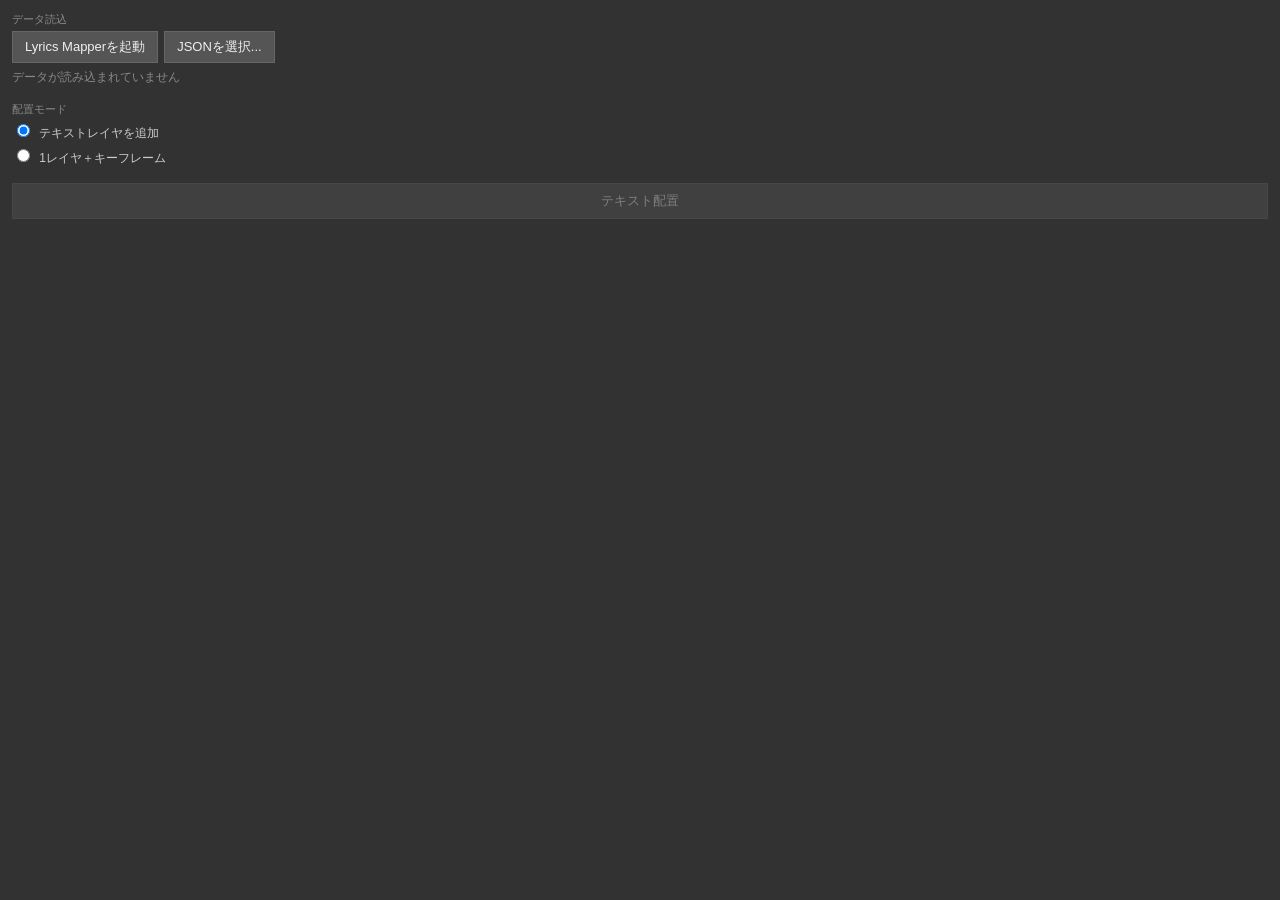
<file: lyrics_ae/index.html>
<!doctype html>
<html>
<head>
  <meta charset="utf-8">
  <title>Lyrics AE</title>
  <style>
    :root {
      --btn-bg: #555555;
      --btn-fg: #f0f0f0;
      --btn-border: #666666;
      --btn-hover: #666666;
      --label-fg: #888888;
      --status-fg: #888888;
    }
    body {
      font-family: "Segoe UI", sans-serif;
      font-size: 13px;
      background: #323232;
      color: #cccccc;
      margin: 0;
      padding: 12px;
      box-sizing: border-box;
    }
    .section-label {
      font-size: 11px;
      color: var(--label-fg);
      margin-bottom: 4px;
    }
    label {
      display: block;
      margin-bottom: 4px;
      cursor: pointer;
    }
    input[type="radio"] {
      margin-right: 6px;
    }
    .btn-row {
      display: flex;
      gap: 6px;
    }
    button {
      padding: 6px 12px;
      background: var(--btn-bg);
      color: var(--btn-fg);
      border: 1px solid var(--btn-border);
      cursor: pointer;
      font-size: 13px;
      font-family: inherit;
    }
    button:hover:not(:disabled) {
      background: var(--btn-hover);
    }
    button:disabled {
      opacity: 0.4;
      cursor: default;
    }
    #json-loaded {
      margin-top: 6px;
      font-size: 12px;
      color: var(--label-fg);
    }
    #btn-place {
      display: block;
      width: 100%;
      margin-top: 16px;
      padding: 8px 12px;
    }
    #status {
      margin-top: 10px;
      font-size: 12px;
      color: var(--status-fg);
      min-height: 16px;
    }
  </style>
</head>
<body>
  <div id="controls">
    <div class="section-label">データ読込</div>
    <div class="btn-row">
      <button id="btn-open-mapper">Lyrics Mapperを起動</button>
      <button id="btn-select-json">JSONを選択...</button>
    </div>
    <input type="file" id="json-input" accept=".json" style="display:none">
    <div id="json-loaded">データが読み込まれていません</div>

    <div class="section-label" style="margin-top:16px">配置モード</div>
    <div>
      <label>
        <input type="radio" name="lyricsMode" value="layers" checked>
        テキストレイヤを追加
      </label>
      <label>
        <input type="radio" name="lyricsMode" value="keyframes">
        1レイヤ＋キーフレーム
      </label>
    </div>

    <button id="btn-place" disabled>テキスト配置</button>
    <div id="status"></div>
  </div>

  <script src="js/CSInterface.js"></script>
  <script src="js/main.js"></script>
</body>
</html>
</file>
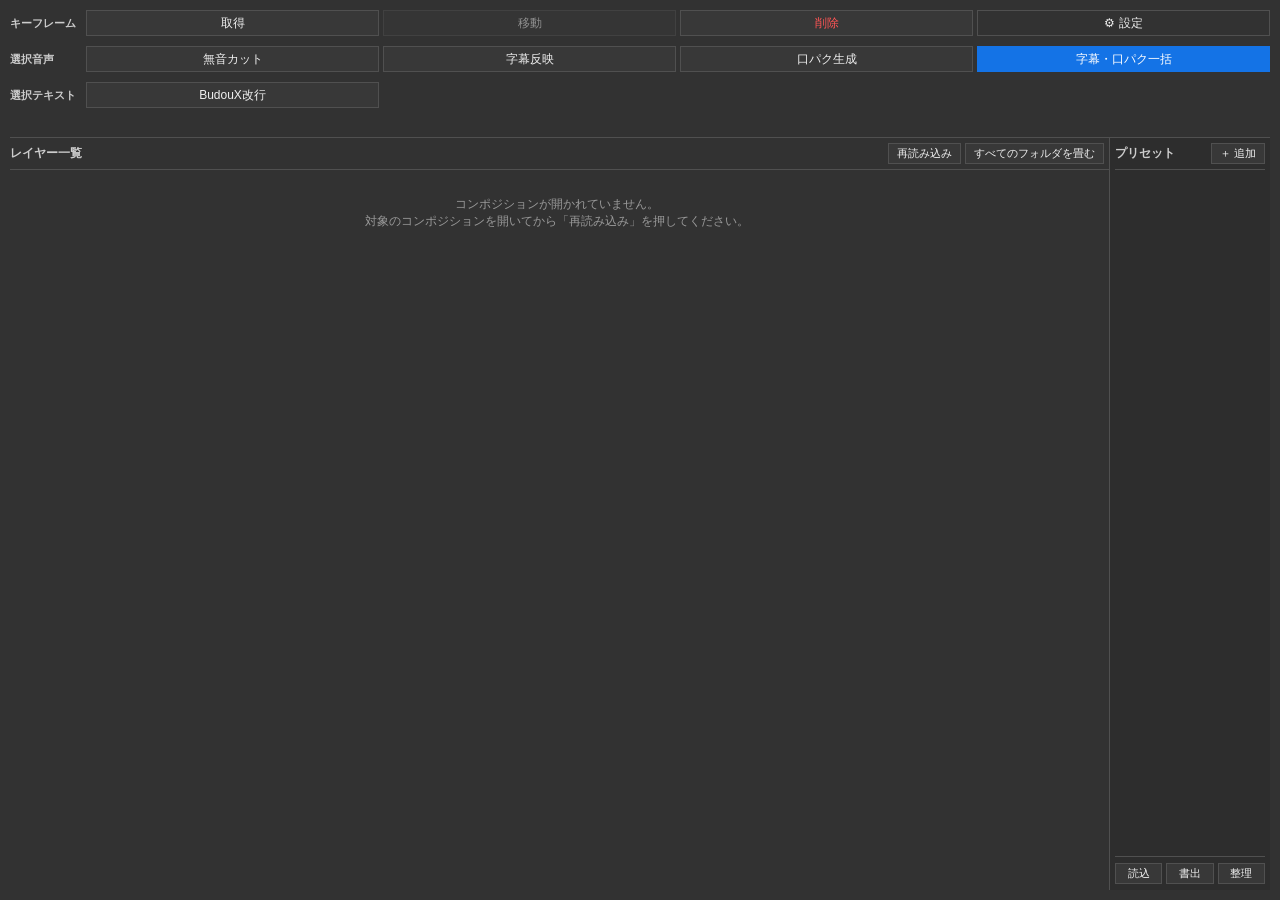
<file: psdtool_ae/index.html>
<!doctype html>
<html>

<head>
	<meta charset="utf-8">
	<link rel="stylesheet" href="css/style.css">
	<title>PSD Tool AE</title>
</head>

<body>
	<div id="controls">
		<div class="action-row">
			<div class="action-label">キーフレーム</div>
			<div class="action-buttons">
				<button id="btn-get-keys" title="現在の時間のキーフレームを全階層から記録&#10;Shift+クリック: 現在の時間以降すべて">取得</button>
				<button id="btn-move-keys" title="記録したキーフレームを現在の時間へ移動">移動</button>
				<button id="btn-delete-keys" title="現在の時間のキーフレームを全階層から削除&#10;Shift+クリック: 現在の時間以降すべて&#10;Ctrl+クリック: 選択レイヤー（プリコンポの中身を含む）のみ&#10;Ctrl+Shift+クリック: 選択レイヤーの現在の時間以降すべて">削除</button>
				<button id="btn-settings" title="字幕・口パク、無音カット、レイヤー一覧の設定">⚙ 設定</button>
			</div>
		</div>

		<!-- 左から作業順 (無音カットは字幕・口パクの生成より前に行う) -->
		<div class="action-row">
			<div class="action-label" title="タイムラインで選択した音声レイヤーが対象です">選択音声</div>
			<div class="action-buttons">
				<button id="btn-silence-cut" title="選択した音声レイヤー(WAV)の無音部分に合わせてイン/アウトを切り詰める&#10;元のファイルは変更しません&#10;字幕・口パクの生成より前に実行してください">無音カット</button>
				<button id="btn-subtitle-apply" title="選択した音声レイヤーと同名のtxtファイルの内容を字幕として反映">字幕反映</button>
				<button id="btn-lipsync-generate" title="選択した音声レイヤーと同名のlabファイルから口パクを生成">口パク生成</button>
				<button id="btn-batch-generate" class="btn-primary" title="選択した音声レイヤーから字幕と口パクをまとめて生成&#10;Ctrl+Zで両方まとめて取り消せます">字幕・口パク一括</button>
			</div>
		</div>

		<div class="action-row">
			<div class="action-label" title="タイムラインで選択したテキストレイヤーが対象です">選択テキスト</div>
			<div class="action-buttons">
				<button id="btn-budoux" title="選択したテキストレイヤーをBudouXで自然な位置に改行&#10;Source Textのキーフレームを選択している場合は、そのキーフレームのみ">BudouX改行</button>
			</div>
		</div>

		<!-- 直近の操作の結果を表示する -->
		<div id="status-area">
			<div id="status-main"></div>
			<div id="status-sub"></div>
		</div>
	</div>

	<div id="main-area">
		<div id="tree-section">
			<div class="pane-header">
				<span id="tree-title" class="pane-title">レイヤー一覧</span>
				<div class="pane-header-buttons">
					<button id="btn-reload" title="アクティブなコンポジションを読み込み直す">再読み込み</button>
					<button id="btn-collapse-all">すべてのフォルダを畳む</button>
				</div>
			</div>
			<div id="status-thumb"></div>
			<div id="tree-container">
				<!-- Tree will be rendered here -->
				<p class="tree-message">コンポジションを読み込んでください</p>
			</div>
		</div>
		<div id="preset-section">
			<div class="pane-header">
				<span class="pane-title">プリセット</span>
				<div class="pane-header-buttons">
					<button id="btn-add-preset" title="現在の表示状態をプリセットとして保存">＋ 追加</button>
				</div>
			</div>
			<div id="preset-list">
				<!-- Presets will be rendered here -->
			</div>
			<div id="preset-footer">
				<button id="btn-import-preset" title="JSONファイルからプリセットを読み込む">読込</button>
				<button id="btn-export-preset" title="このコンポジションのプリセットをJSONファイルに書き出す">書出</button>
				<button id="btn-manage-storage" title="保存済みのプリセットを一覧・削除する">整理</button>
			</div>
		</div>
	</div>

	<!-- Storage Management Modal -->
	<div id="storage-modal" class="modal">
		<div class="modal-content">
			<div class="modal-header">
				<h3>保存済みプリセット管理</h3>
				<span class="close-modal">&times;</span>
			</div>
			<div id="storage-list-container">
				<!-- List items will be injected here -->
			</div>
		</div>
	</div>

	<!-- Settings Modal -->
	<div id="settings-modal" class="modal">
		<div class="modal-content">
			<div class="modal-header">
				<h3>設定</h3>
				<span class="close-modal" id="settings-modal-close">&times;</span>
			</div>
			<div class="settings-tabs">
				<button class="settings-tab active" data-pane="settings-pane-lipsync">字幕・口パク</button>
				<button class="settings-tab" data-pane="settings-pane-silence">無音カット</button>
				<button class="settings-tab" data-pane="settings-pane-view">レイヤー一覧</button>
			</div>
			<div id="settings-body">
				<div id="settings-pane-lipsync" class="settings-pane active">
					<div class="lipsync-group-label">共通設定</div>
					<div class="lipsync-field">
						<label for="lipsync-regex">話者名の抽出正規表現</label>
						<input type="text" id="lipsync-regex">
					</div>
					<p class="silence-note">音声ファイル名 (拡張子なし) のキャプチャグループ () の部分を話者名として取り出します。字幕はこの名前で始まるテキストレイヤーに、口パクはこの話者名のキャラクターに反映します。</p>

					<div class="lipsync-group-label">口パク</div>
					<div class="lipsync-field-row">
						<div class="lipsync-field">
							<label for="lipsync-lead">先行フレーム数</label>
							<input type="number" id="lipsync-lead" min="0" max="10">
						</div>
						<div class="lipsync-field">
							<label for="lipsync-min">最短表示フレーム数</label>
							<input type="number" id="lipsync-min" min="1" max="10">
						</div>
					</div>

					<div class="lipsync-group-label">キャラクター</div>
					<div id="lipsync-config-list"></div>
					<div class="lipsync-add-row">
						<select id="lipsync-candidate"></select>
						<button id="btn-lipsync-add">追加</button>
					</div>
				</div>
				<div id="settings-pane-silence" class="settings-pane">
					<div class="lipsync-group-label">判定</div>
					<div class="lipsync-field-row">
						<div class="lipsync-field">
							<label for="silence-threshold">無音とみなす音量 (dB)</label>
							<input type="number" id="silence-threshold" min="-90" max="0" step="1">
						</div>
						<div class="lipsync-field">
							<label for="silence-padding">前後に残す余白 (ms)</label>
							<input type="number" id="silence-padding" min="0" max="2000" step="10">
						</div>
					</div>

					<div class="lipsync-group-label">途中の無音</div>
					<label class="silence-check"><input type="checkbox" id="silence-split">途中の無音でレイヤーを分割する</label>
					<div class="lipsync-field">
						<label for="silence-min-gap">分割する無音の最短の長さ (ms)</label>
						<input type="number" id="silence-min-gap" min="50" max="10000" step="50">
					</div>

					<div class="lipsync-group-label">配置</div>
					<label class="silence-check"><input type="checkbox" id="silence-ripple">カットした隙間を詰める (選択した音声レイヤーのみ移動)</label>

					<p class="silence-note">元のWAVファイルは変更せず、レイヤーのイン/アウトだけを切り詰めます。口パク・字幕の生成より前に実行してください。</p>
				</div>
				<div id="settings-pane-view" class="settings-pane">
					<label class="silence-check"><input type="checkbox" id="chk-thumbnails">レイヤーのサムネイルを表示</label>
				</div>
			</div>
		</div>
	</div>

	<div id="thumb-preview"><canvas></canvas></div>

	<script src="js/CSInterface.js"></script>
	<script src="js/psdthumb.js"></script>
	<script src="js/main.js"></script>
</body>

</html>
</file>
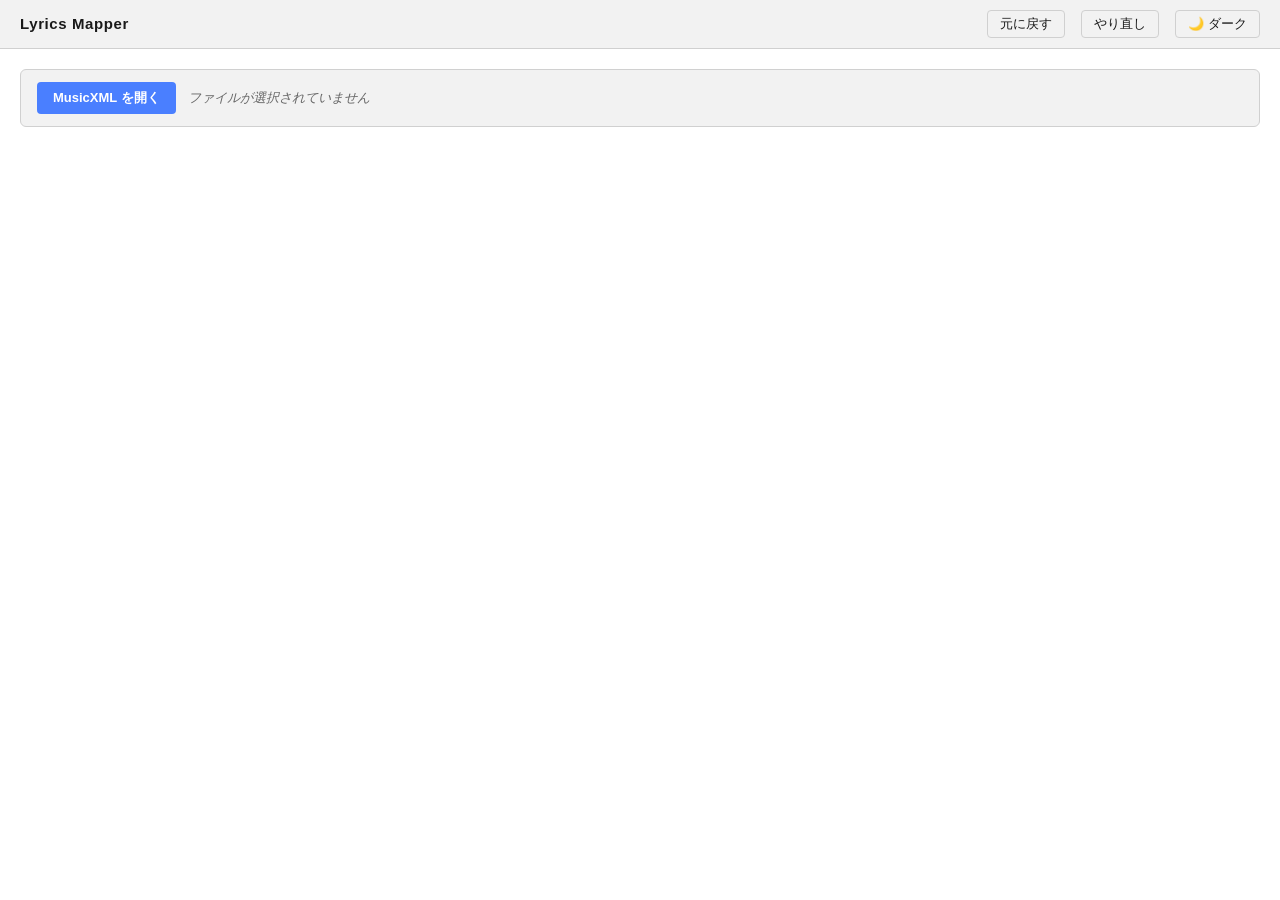
<file: lyrics_ae/lyrics-mapper/index.html>
<!DOCTYPE html>
<html lang="ja">

<head>
	<meta charset="UTF-8">
	<meta name="viewport" content="width=device-width, initial-scale=1.0">
	<title>Lyrics Mapper</title>
	<style>
		/* ── テーマ変数 ─────────────────────────────────────────── */
		:root {
			--bg-primary: #ffffff;
			--bg-secondary: #f2f2f2;
			--bg-tertiary: #e4e4e4;
			--text-primary: #1a1a1a;
			--text-muted: #666666;
			--border: #d0d0d0;
			--accent: #4a7fff;
			--note-fill: #7b9fd4;
			--group-fill: #f0a07a;
		}

		[data-theme="dark"] {
			--bg-primary: #1e1e1e;
			--bg-secondary: #272727;
			--bg-tertiary: #333333;
			--text-primary: #e0e0e0;
			--text-muted: #888888;
			--border: #444444;
			--accent: #6699ff;
			--note-fill: #4a6fa5;
			--group-fill: #a05830;
		}

		* {
			box-sizing: border-box;
			margin: 0;
			padding: 0;
		}

		body {
			font-family: -apple-system, BlinkMacSystemFont, 'Segoe UI', 'Noto Sans JP', sans-serif;
			background: var(--bg-primary);
			color: var(--text-primary);
			font-size: 14px;
			line-height: 1.5;
		}

		/* ── ヘッダー ───────────────────────────────────────────── */
		header {
			display: flex;
			align-items: center;
			gap: 16px;
			padding: 10px 20px;
			background: var(--bg-secondary);
			border-bottom: 1px solid var(--border);
		}

		header h1 {
			font-size: 15px;
			font-weight: 700;
			letter-spacing: 0.04em;
		}

		header .spacer {
			flex: 1;
		}

		.theme-btn {
			background: none;
			border: 1px solid var(--border);
			color: var(--text-primary);
			padding: 4px 12px;
			border-radius: 4px;
			cursor: pointer;
			font-size: 13px;
		}

		.theme-btn:hover {
			background: var(--bg-tertiary);
		}

		/* ── レイアウト ─────────────────────────────────────────── */
		main {
			padding: 20px;
			display: flex;
			flex-direction: column;
			gap: 12px;
		}

		/* ── ファイル選択 ───────────────────────────────────────── */
		.file-row {
			display: flex;
			align-items: center;
			gap: 12px;
			padding: 12px 16px;
			background: var(--bg-secondary);
			border: 1px solid var(--border);
			border-radius: 6px;
			transition: background 0.15s, border-color 0.15s;
		}

		.file-row.drag-over {
			background: color-mix(in srgb, var(--accent) 10%, var(--bg-secondary));
			border-color: var(--accent);
			border-style: dashed;
		}

		.btn {
			background: var(--accent);
			color: #fff;
			border: none;
			padding: 7px 16px;
			border-radius: 4px;
			cursor: pointer;
			font-size: 13px;
			font-weight: 600;
			white-space: nowrap;
		}

		.btn:hover {
			opacity: 0.88;
		}

		.file-name {
			color: var(--text-muted);
			font-size: 13px;
			font-style: italic;
		}

		/* ── エラー ─────────────────────────────────────────────── */
		.error-box {
			padding: 12px 16px;
			background: #ffeeee;
			color: #cc3333;
			border: 1px solid #ffcccc;
			border-radius: 6px;
			font-size: 13px;
		}

		[data-theme="dark"] .error-box {
			background: #3d1515;
			color: #ff9999;
			border-color: #5a2222;
		}

		/* ── コントロール ───────────────────────────────────────── */
		.controls {
			display: flex;
			align-items: center;
			flex-wrap: wrap;
			gap: 6px 20px;
			padding: 10px 16px;
			background: var(--bg-secondary);
			border: 1px solid var(--border);
			border-radius: 6px;
		}

		.ctrl-group {
			display: flex;
			align-items: center;
			gap: 8px;
		}

		.ctrl-label {
			font-size: 13px;
			color: var(--text-muted);
			white-space: nowrap;
		}

		.ctrl-value {
			font-size: 12px;
			color: var(--text-primary);
			min-width: 56px;
		}

		.ctrl-sub {
			font-size: 12px;
			color: var(--text-muted);
		}

		.ctrl-divider {
			width: 1px;
			height: 18px;
			background: var(--border);
		}

		.ctrl-info {
			font-size: 12px;
			color: var(--accent);
			font-weight: 600;
			margin-left: auto;
		}

		input[type="range"] {
			width: 100px;
			accent-color: var(--accent);
			cursor: pointer;
		}

		/* ── ピアノロール ───────────────────────────────────────── */
		.pianoroll-panel {
			border: 1px solid var(--border);
			border-radius: 6px;
			overflow: hidden;
		}

		.roll-wrap {
			display: flex;
			align-items: flex-start;
		}

		#keysCanvas {
			flex-shrink: 0;
			display: block;
		}

		.roll-scroll {
			flex: 1;
			overflow-x: auto;
			overflow-y: hidden;
			min-width: 0;
		}

		#rollCanvas {
			display: block;
			outline: none;
		}

		/* ── Auto-fill ──────────────────────────────────────────── */
		.autofill-panel {
			display: flex;
			flex-direction: column;
			gap: 8px;
			padding: 12px 16px;
			background: var(--bg-secondary);
			border: 1px solid var(--border);
			border-radius: 6px;
		}

		.autofill-header {
			display: flex;
			align-items: center;
			gap: 10px;
		}

		.autofill-label {
			font-size: 13px;
			font-weight: 600;
		}

		.autofill-desc {
			flex: 1;
			font-size: 12px;
			color: var(--text-muted);
		}

		#lyricsInput {
			width: 100%;
			min-height: 72px;
			max-height: 160px;
			padding: 7px 10px;
			background: var(--bg-primary);
			color: var(--text-primary);
			border: 1px solid var(--border);
			border-radius: 4px;
			font-size: 13px;
			font-family: inherit;
			resize: vertical;
			outline: none;
		}

		#lyricsInput:focus {
			border-color: var(--accent);
		}

		.pending-area {
			display: flex;
			flex-wrap: wrap;
			align-items: baseline;
			gap: 6px;
			padding: 8px 10px;
			background: var(--bg-tertiary);
			border-radius: 4px;
		}

		.pending-label {
			font-size: 12px;
			color: var(--text-muted);
			font-weight: 600;
			white-space: nowrap;
		}

		.pending-chunk {
			display: inline-block;
			padding: 2px 8px;
			background: var(--accent);
			color: #fff;
			border-radius: 3px;
			font-size: 13px;
			cursor: pointer;
			opacity: 0.8;
			transition: opacity 0.1s;
		}

		.pending-chunk:hover {
			opacity: 1;
		}

		/* ── エクスポート ───────────────────────────────────────── */
		.export-panel {
			display: flex;
			align-items: center;
			gap: 10px;
			flex-wrap: wrap;
			padding: 10px 16px;
			background: var(--bg-secondary);
			border: 1px solid var(--border);
			border-radius: 6px;
		}

		.export-label {
			font-size: 13px;
			font-weight: 600;
			margin-right: 4px;
		}

		.btn-outline {
			background: none;
			border: 1px solid var(--accent);
			color: var(--accent);
			padding: 6px 14px;
			border-radius: 4px;
			cursor: pointer;
			font-size: 13px;
			font-weight: 600;
			white-space: nowrap;
		}

		.btn-outline:hover {
			background: color-mix(in srgb, var(--accent) 12%, transparent);
		}

		.export-status {
			font-size: 12px;
			color: var(--text-muted);
			margin-left: 4px;
		}

		/* ── コンテキストメニュー ───────────────────────────────── */
		.context-menu {
			position: fixed;
			z-index: 2000;
			background: var(--bg-secondary);
			border: 1px solid var(--border);
			border-radius: 6px;
			box-shadow: 0 4px 16px rgba(0, 0, 0, 0.18);
			padding: 4px 0;
			min-width: 168px;
		}

		.ctx-item {
			display: block;
			width: 100%;
			padding: 7px 14px;
			background: none;
			border: none;
			color: var(--text-primary);
			font-size: 13px;
			text-align: left;
			cursor: pointer;
			white-space: nowrap;
		}

		.ctx-item:hover {
			background: var(--bg-tertiary);
		}

		.ctx-danger {
			color: #e05050;
		}

		.ctx-sep {
			height: 1px;
			background: var(--border);
			margin: 3px 0;
		}

		/* ── 歌詞インライン編集 ─────────────────────────────────── */
		#lyricInput {
			position: fixed;
			z-index: 1000;
			display: none;
			padding: 3px 6px;
			border: 2px solid var(--accent);
			border-radius: 3px;
			background: var(--bg-primary);
			color: var(--text-primary);
			font-size: 13px;
			font-family: -apple-system, BlinkMacSystemFont, 'Segoe UI', 'Noto Sans JP', sans-serif;
			outline: none;
			box-shadow: 0 2px 8px rgba(0, 0, 0, 0.2);
		}

		/* ── 区切り文字選択 ────────────────────────────────────── */
		.delimiter-row {
			display: flex;
			align-items: center;
			flex-wrap: wrap;
			gap: 4px 16px;
		}

		.delimiter-row .delim-label {
			font-size: 12px;
			color: var(--text-muted);
			white-space: nowrap;
		}

		.delimiter-row label {
			display: flex;
			align-items: center;
			gap: 5px;
			font-size: 13px;
			color: var(--text-primary);
			cursor: pointer;
			white-space: nowrap;
		}

		#customDelim {
			padding: 2px 7px;
			border: 1px solid var(--border);
			border-radius: 3px;
			background: var(--bg-primary);
			color: var(--text-primary);
			font-size: 12px;
			width: 90px;
			outline: none;
		}

		#customDelim:focus {
			border-color: var(--accent);
		}

		/* ── デバッグ（折りたたみ） ─────────────────────────────── */
		details {
			border: 1px solid var(--border);
			border-radius: 6px;
			overflow: hidden;
		}

		details summary {
			padding: 8px 14px;
			background: var(--bg-secondary);
			cursor: pointer;
			font-size: 12px;
			font-weight: 700;
			color: var(--text-muted);
			text-transform: uppercase;
			letter-spacing: 0.05em;
			user-select: none;
			list-style: none;
		}

		details summary:hover {
			background: var(--bg-tertiary);
		}

		details summary::before {
			content: '▶ ';
			font-size: 10px;
		}

		details[open] summary::before {
			content: '▼ ';
		}

		.panel-header {
			display: flex;
			align-items: center;
			flex-wrap: wrap;
			gap: 6px 16px;
			padding: 8px 14px;
			background: var(--bg-secondary);
			border-bottom: 1px solid var(--border);
		}

		.stat {
			font-size: 13px;
			color: var(--text-muted);
		}

		.stat strong {
			color: var(--text-primary);
			font-weight: 600;
		}

		.table-wrap {
			overflow-x: auto;
			overflow-y: auto;
			max-height: 360px;
		}

		table {
			width: 100%;
			border-collapse: collapse;
			font-size: 12px;
			white-space: nowrap;
		}

		thead th {
			position: sticky;
			top: 0;
			z-index: 1;
			padding: 7px 12px;
			background: var(--bg-tertiary);
			color: var(--text-muted);
			font-weight: 600;
			text-align: left;
			border-bottom: 1px solid var(--border);
		}

		tbody td {
			padding: 5px 12px;
			border-bottom: 1px solid var(--border);
		}

		tbody tr:last-child td {
			border-bottom: none;
		}

		tbody tr:hover td {
			background: var(--bg-tertiary);
		}

		tbody tr.row-rest td {
			color: var(--text-muted);
		}

		tbody tr.row-chord td {
			color: var(--text-muted);
			font-style: italic;
		}

		.lyric-cell {
			color: var(--accent);
			font-weight: 600;
		}

		.badge {
			display: inline-block;
			padding: 1px 6px;
			border-radius: 3px;
			font-size: 11px;
			font-weight: 700;
		}

		.badge-note {
			background: var(--note-fill);
			color: #fff;
		}

		.badge-rest {
			background: var(--border);
			color: var(--text-muted);
		}

		.badge-chord {
			background: #8866cc;
			color: #fff;
		}
	</style>
</head>

<body>

	<header>
		<h1>Lyrics Mapper</h1>
		<span class="spacer"></span>
		<button class="theme-btn" id="undoBtn" title="Ctrl+Z" disabled>元に戻す</button>
		<button class="theme-btn" id="redoBtn" title="Ctrl+Y" disabled>やり直し</button>
		<button class="theme-btn" id="themeToggle"></button>
	</header>

	<main>
		<!-- ファイル選択 -->
		<div class="file-row" id="fileRow">
			<button class="btn" id="fileBtn">MusicXML を開く</button>
			<span class="file-name" id="fileName">ファイルが選択されていません</span>
			<input type="file" id="fileInput" accept=".musicxml,.xml" style="display:none">
		</div>

		<!-- エラー -->
		<div class="error-box" id="errorBox" style="display:none"></div>

		<!-- コントロール -->
		<div class="controls" id="controls" style="display:none">
			<div class="ctrl-group">
				<span class="ctrl-label">横ズーム</span>
				<input type="range" id="zoomSlider" min="30" max="400" step="10" value="100">
				<span class="ctrl-value" id="zoomValue">100 px/s</span>
			</div>
			<div class="ctrl-divider"></div>
			<div class="ctrl-group">
				<span class="ctrl-label">縦ズーム</span>
				<input type="range" id="vzoomSlider" min="8" max="32" step="1" value="18">
				<span class="ctrl-value" id="vzoomValue">18 px</span>
			</div>
			<div class="ctrl-divider"></div>
			<div class="ctrl-group">
				<span class="ctrl-label">休符閾値</span>
				<input type="range" id="threshSlider" min="0" max="4" step="1" value="1">
				<span class="ctrl-value" id="threshNoteVal"></span>
				<span class="ctrl-sub" id="threshSecVal"></span>
			</div>
			<span class="ctrl-info" id="groupCount"></span>
		</div>

		<!-- Auto-fill -->
		<div class="autofill-panel" id="autofillPanel" style="display:none">
			<div class="autofill-header">
				<span class="autofill-label">歌詞の自動割り当て</span>
				<span class="autofill-desc">テキストを区切り文字で分割して先頭のブロックから順に割り当てます</span>
				<button class="btn" id="autofillBtn">割り当て</button>
			</div>
			<div class="delimiter-row">
				<span class="delim-label">区切り文字:</span>
				<label><input type="radio" name="delimMode" value="whitespace" checked> 空白または改行</label>
				<label><input type="radio" name="delimMode" value="newline"> 改行のみ</label>
				<label><input type="radio" name="delimMode" value="space"> 空白のみ</label>
				<label>
					<input type="radio" name="delimMode" value="custom"> カスタム:
					<input type="text" id="customDelim" placeholder="例: ," style="display:none">
				</label>
			</div>
			<textarea id="lyricsInput" placeholder="例: 春の 夜明け　君と 歩いた"></textarea>
			<div class="pending-area" id="pendingArea" style="display:none">
				<span class="pending-label">未割り当て:</span>
				<div id="pendingChunksList"></div>
			</div>
		</div>

		<!-- ピアノロール -->
		<div class="pianoroll-panel" id="pianorollPanel" style="display:none">
			<div class="roll-wrap">
				<canvas id="keysCanvas"></canvas>
				<div class="roll-scroll" id="rollScroll">
					<canvas id="rollCanvas" tabindex="0"></canvas>
				</div>
			</div>
		</div>

		<!-- エクスポート / インポート -->
		<div class="export-panel" id="exportPanel" style="display:none">
			<span class="export-label">エクスポート</span>
			<button class="btn" id="downloadBtn">JSONをダウンロード</button>
			<button class="btn-outline" id="copyBtn">クリップボードにコピー</button>
			<button class="btn" id="sendToAeBtn">AEに送信して閉じる</button>
			<div class="ctrl-divider"></div>
			<span class="export-label">インポート</span>
			<button class="btn-outline" id="importJsonBtn">JSONを読み込む</button>
			<input type="file" id="jsonFileInput" accept=".json" style="display:none">
			<span class="export-status" id="exportStatus"></span>
		</div>

		<!-- デバッグ（折りたたみ） -->
		<details id="debugDetails" style="display:none">
			<summary>パース結果（デバッグ）</summary>
			<div class="panel-header" id="statsRow"></div>
			<div class="table-wrap">
				<table>
					<thead>
						<tr>
							<th>#</th>
							<th>種類</th>
							<th>音高</th>
							<th>MIDI</th>
							<th>開始(秒)</th>
							<th>長さ(秒)</th>
							<th>開始(tick)</th>
							<th>長さ(tick)</th>
							<th>歌詞</th>
							<th>syllabic</th>
						</tr>
					</thead>
					<tbody id="tableBody"></tbody>
				</table>
			</div>
		</details>
	</main>

	<input type="text" id="lyricInput">

	<div id="lyricContextMenu" class="context-menu" style="display:none">
		<button class="ctx-item" id="ctxSplit">カーソルで分割 [S]</button>
		<button class="ctx-item" id="ctxSnapGroup">グループに合わせる [Q]</button>
		<div class="ctx-sep"></div>
		<button class="ctx-item" id="ctxMerge">結合 [G]</button>
		<button class="ctx-item" id="ctxFillGaps">間を詰める [F]</button>
		<div class="ctx-sep" id="ctxMergeSep"></div>
		<button class="ctx-item" id="ctxShiftLeft">左にシフト [Shift+←]</button>
		<button class="ctx-item" id="ctxShiftLeftAdd">左に追加してシフト [Shift+Ctrl+←]</button>
		<button class="ctx-item" id="ctxShiftRight">右にシフト [Shift+→]</button>
		<button class="ctx-item" id="ctxShiftRightAdd">右に追加してシフト [Shift+Ctrl+→]</button>
		<div class="ctx-sep"></div>
		<button class="ctx-item ctx-danger" id="ctxDelete">削除</button>
	</div>

	<script src="../js/CSInterface.js"></script>
	<script>
		'use strict';

		// ═══════════════════════════════════════════════════════
		//  定数
		// ═══════════════════════════════════════════════════════
		const KEY_W = 52;   // ピアノキー列幅 (px)
		const TIME_H = 26;   // 時間軸高さ (px)
		const NOTE_H_MIN = 8;   // 1半音あたりの高さ 最小値 (px)
		const NOTE_H_MAX = 32;   // 1半音あたりの高さ 最大値 (px)
		const ROLL_PAD_SEC = 0.5;  // ロール末尾余白 (秒)
		const NOTE_RANGE_PAD = 2;   // 音域の上下パディング (半音)
		const LYRIC_H = 40;  // 歌詞トラック高さ (px)
		const EDGE_PX = 8;   // リサイズゾーン幅 (px)
		const MIN_BLOCK_DUR = 0.05; // ブロック最小幅 (秒)

		const STEP_SEMITONE = { C: 0, D: 2, E: 4, F: 5, G: 7, A: 9, B: 11 };
		const BLACK_SEMITONES = new Set([1, 3, 6, 8, 10]);

		// 休符閾値の選択肢 (分母)
		const THRESH_DIVISORS = [32, 16, 8, 4, 2];
		const THRESH_LABELS = ['1/32', '1/16', '1/8', '1/4', '1/2'];

		// ═══════════════════════════════════════════════════════
		//  グローバル状態
		// ═══════════════════════════════════════════════════════
		let score = null;
		let zoomPxPerSec = 100;
		let noteH = 18;   // 1半音あたりの高さ (px、縦ズームで可変)
		let threshIdx = 1;   // デフォルト: 1/16音符
		let lyricBlocks = [];  // { startSec, endSec, text }
		let pendingChunks = []; // 未割り当てチャンク
		let editingBlock = null;
		let dragState = null;  // { mode: 'create'|'move'|'resize-left'|'resize-right', ... }
		let hasDragged = false;
		let dragStartX = 0;
		let selectedBlocks = new Set(); // Ctrl+クリックで複数選択中のブロック
		let anchorBlock = null;      // Shift+クリック範囲選択の起点
		let cursorSec = null;      // 縦カーソル位置（秒）、null=非表示

		// ═══════════════════════════════════════════════════════
		//  Undo/Redo
		// ═══════════════════════════════════════════════════════
		const MAX_HISTORY = 50;
		let undoStack = [];
		let redoStack = [];
		let preDragSnapshot = null;

		function cloneBlocks() {
			return lyricBlocks.map(b => ({ ...b }));
		}

		function pushHistory() {
			undoStack.push(cloneBlocks());
			if (undoStack.length > MAX_HISTORY) undoStack.shift();
			redoStack = [];
			updateUndoRedoUI();
		}

		function undo() {
			if (undoStack.length === 0) return;
			redoStack.push(cloneBlocks());
			lyricBlocks = undoStack.pop();
			selectedBlocks.clear();
			anchorBlock = null;
			render();
			updateUndoRedoUI();
		}

		function redo() {
			if (redoStack.length === 0) return;
			undoStack.push(cloneBlocks());
			lyricBlocks = redoStack.pop();
			selectedBlocks.clear();
			anchorBlock = null;
			render();
			updateUndoRedoUI();
		}

		function updateUndoRedoUI() {
			document.getElementById('undoBtn').disabled = undoStack.length === 0;
			document.getElementById('redoBtn').disabled = redoStack.length === 0;
		}

		document.getElementById('undoBtn').addEventListener('click', undo);
		document.getElementById('redoBtn').addEventListener('click', redo);

		// ═══════════════════════════════════════════════════════
		//  テーマ
		// ═══════════════════════════════════════════════════════
		(function () {
			const stored = localStorage.getItem('lm-theme');
			const osDark = window.matchMedia('(prefers-color-scheme: dark)').matches;
			applyTheme(stored ?? (osDark ? 'dark' : 'light'));
		})();

		document.getElementById('themeToggle').addEventListener('click', () => {
			const next = document.documentElement.dataset.theme === 'dark' ? 'light' : 'dark';
			applyTheme(next);
			localStorage.setItem('lm-theme', next);
		});

		function applyTheme(theme) {
			document.documentElement.dataset.theme = theme;
			document.getElementById('themeToggle').textContent =
				theme === 'dark' ? '☀ ライト' : '🌙 ダーク';
			if (score) render();
		}

		// ═══════════════════════════════════════════════════════
		//  ファイル読み込み
		// ═══════════════════════════════════════════════════════
		document.getElementById('fileBtn').addEventListener('click', () =>
			document.getElementById('fileInput').click()
		);

		document.getElementById('fileInput').addEventListener('change', (e) => {
			const file = e.target.files[0];
			if (file) loadFile(file);
		});

		// ── ドラッグ&ドロップ ──────────────────────────────────
		const fileRow = document.getElementById('fileRow');

		fileRow.addEventListener('dragenter', (e) => {
			e.preventDefault();
			fileRow.classList.add('drag-over');
		});
		fileRow.addEventListener('dragover', (e) => {
			e.preventDefault();
			e.dataTransfer.dropEffect = 'copy';
		});
		fileRow.addEventListener('dragleave', (e) => {
			// relatedTarget が fileRow の外に出たときだけ解除
			if (!fileRow.contains(e.relatedTarget)) fileRow.classList.remove('drag-over');
		});
		fileRow.addEventListener('drop', (e) => {
			e.preventDefault();
			fileRow.classList.remove('drag-over');
			const file = e.dataTransfer.files[0];
			if (file) loadFile(file);
		});

		function loadFile(file) {
			document.getElementById('fileName').textContent = file.name;
			const reader = new FileReader();
			reader.onload = (ev) => {
				try {
					score = parseMusicXML(ev.target.result);
					setError(null);
					onScoreLoaded();
				} catch (err) {
					setError(err.message);
					console.error(err);
				}
			};
			reader.readAsText(file, 'UTF-8');
		}

		function setError(msg) {
			const box = document.getElementById('errorBox');
			if (msg) { box.textContent = '⚠ ' + msg; box.style.display = ''; }
			else { box.style.display = 'none'; }
		}

		function onScoreLoaded() {
			document.getElementById('controls').style.display = '';
			document.getElementById('autofillPanel').style.display = '';
			document.getElementById('exportPanel').style.display = '';
			document.getElementById('pianorollPanel').style.display = '';
			document.getElementById('debugDetails').style.display = '';
			updateThresholdDisplay();
			initLyricBlocks();
			renderDebugTable();
			render();
		}

		// ═══════════════════════════════════════════════════════
		//  MusicXML パーサー
		// ═══════════════════════════════════════════════════════
		function parseMusicXML(xmlText) {
			const dom = new DOMParser().parseFromString(xmlText, 'application/xml');
			const errEl = dom.querySelector('parsererror');
			if (errEl) throw new Error('XMLパースエラー: ' + errEl.textContent.trim().slice(0, 160));
			if (!dom.querySelector('score-partwise'))
				throw new Error('score-partwise 形式のMusicXMLのみサポートしています');
			const partEl = dom.querySelector('part');
			if (!partEl) throw new Error('パートが見つかりません');
			const { notes, tempoMap } = parsePartNotes(partEl);
			const lastMoving = [...notes].reverse().find(n => !n.isChord);
			const totalDurationSec = lastMoving ? lastMoving.startSec + lastMoving.durationSec : 0;
			return { notes, tempoMap, totalDurationSec };
		}

		function parsePartNotes(partEl) {
			const tempoMap = [{ tick: 0, tempo: 120, divisions: 1 }];
			const rawNotes = [];
			let divisions = 1, currentTick = 0, lastNoteStartTick = 0;

			for (const measure of partEl.querySelectorAll(':scope > measure')) {
				for (const child of measure.children) {
					if (child.tagName === 'attributes') {
						const divsEl = child.querySelector('divisions');
						if (divsEl) {
							divisions = parseInt(divsEl.textContent, 10) || 1;
							const last = tempoMap[tempoMap.length - 1];
							if (last.tick === currentTick) last.divisions = divisions;
							else tempoMap.push({ tick: currentTick, tempo: last.tempo, divisions });
						}
						continue;
					}
					if (child.tagName === 'direction') {
						const snd = child.querySelector('sound[tempo]');
						if (snd) {
							const t = parseFloat(snd.getAttribute('tempo'));
							const last = tempoMap[tempoMap.length - 1];
							if (last.tick === currentTick) last.tempo = t;
							else tempoMap.push({ tick: currentTick, tempo: t, divisions });
						}
						continue;
					}
					if (child.tagName === 'backup' || child.tagName === 'forward') {
						const dur = parseInt(child.querySelector('duration')?.textContent ?? '0', 10);
						currentTick += child.tagName === 'backup' ? -dur : dur;
						continue;
					}
					if (child.tagName !== 'note') continue;

					const isChord = !!child.querySelector('chord');
					const isRest = !!child.querySelector('rest');
					const durTick = parseInt(child.querySelector('duration')?.textContent ?? '0', 10);
					const startTick = isChord ? lastNoteStartTick : currentTick;
					if (!isChord) { lastNoteStartTick = currentTick; currentTick += durTick; }

					let pitch = null;
					if (!isRest) {
						const pEl = child.querySelector('pitch');
						if (pEl) {
							const step = pEl.querySelector('step')?.textContent ?? 'C';
							const octave = parseInt(pEl.querySelector('octave')?.textContent ?? '4', 10);
							const alter = parseFloat(pEl.querySelector('alter')?.textContent ?? '0');
							const midi = (octave + 1) * 12 + (STEP_SEMITONE[step] ?? 0) + Math.round(alter);
							pitch = { step, octave, alter, midi };
						}
					}
					const lyricEl = child.querySelector('lyric');
					const lyricText = lyricEl?.querySelector('text')?.textContent ?? null;
					const syllabic = lyricEl?.querySelector('syllabic')?.textContent ?? null;
					rawNotes.push({ startTick, durationTick: durTick, isRest, isChord, pitch, lyric: lyricText, syllabic });
				}
			}

			function tickToSec(tick) {
				let sec = 0;
				for (let i = 0; i < tempoMap.length; i++) {
					if (tick <= tempoMap[i].tick) break;
					const segEnd = i + 1 < tempoMap.length ? tempoMap[i + 1].tick : tick;
					sec += (Math.min(tick, segEnd) - tempoMap[i].tick) / tempoMap[i].divisions * (60 / tempoMap[i].tempo);
				}
				return sec;
			}

			const notes = rawNotes.map(n => ({
				...n,
				startSec: tickToSec(n.startTick),
				durationSec: tickToSec(n.startTick + n.durationTick) - tickToSec(n.startTick),
			}));
			return { notes, tempoMap };
		}

		// ═══════════════════════════════════════════════════════
		//  グループ検出
		// ═══════════════════════════════════════════════════════
		function detectGroups(notes, thresholdSec) {
			const groups = [];
			let cur = null;
			for (const n of notes.filter(n => !n.isChord)) {
				if (n.isRest && n.durationSec >= thresholdSec) {
					if (cur) { groups.push(cur); cur = null; }
				} else if (!n.isRest) {
					if (!cur) cur = { startSec: n.startSec, endSec: 0, notes: [] };
					cur.notes.push(n);
					cur.endSec = n.startSec + n.durationSec;
				}
			}
			if (cur) groups.push(cur);
			return groups;
		}

		// ═══════════════════════════════════════════════════════
		//  ピアノロール描画
		// ═══════════════════════════════════════════════════════
		function render() {
			if (!score) return;

			// CSS変数を一括取得
			const cs = getComputedStyle(document.documentElement);
			const C = {
				bgPrimary: cs.getPropertyValue('--bg-primary').trim(),
				bgSecondary: cs.getPropertyValue('--bg-secondary').trim(),
				bgTertiary: cs.getPropertyValue('--bg-tertiary').trim(),
				textMuted: cs.getPropertyValue('--text-muted').trim(),
				textPrimary: cs.getPropertyValue('--text-primary').trim(),
				border: cs.getPropertyValue('--border').trim(),
				noteFill: cs.getPropertyValue('--note-fill').trim(),
				accent: cs.getPropertyValue('--accent').trim(),
			};

			const { min: minMidi, max: maxMidi } = computeNoteRange();
			const canvasH = TIME_H + (maxMidi - minMidi + 1) * noteH + LYRIC_H;
			const canvasW = Math.ceil((score.totalDurationSec + ROLL_PAD_SEC) * zoomPxPerSec);
			const groups = detectGroups(score.notes, getThresholdSec());

			document.getElementById('groupCount').textContent = 'グループ: ' + groups.length;

			// keysCanvas
			const keysCanvas = document.getElementById('keysCanvas');
			keysCanvas.width = KEY_W;
			keysCanvas.height = canvasH;
			keysCanvas.style.width = KEY_W + 'px';
			keysCanvas.style.height = canvasH + 'px';
			drawKeys(keysCanvas.getContext('2d'), C, minMidi, maxMidi, canvasH);

			// rollCanvas
			const rollCanvas = document.getElementById('rollCanvas');
			rollCanvas.width = canvasW;
			rollCanvas.height = canvasH;
			rollCanvas.style.width = canvasW + 'px';
			rollCanvas.style.height = canvasH + 'px';
			drawRoll(rollCanvas.getContext('2d'), C, minMidi, maxMidi, canvasW, canvasH, groups);
		}

		// ─── ピアノキー列 ─────────────────────────────────────
		function drawKeys(ctx, C, minMidi, maxMidi, h) {
			ctx.fillStyle = C.bgSecondary;
			ctx.fillRect(0, 0, KEY_W, h);

			// 時間軸コーナー
			ctx.fillStyle = C.bgTertiary;
			ctx.fillRect(0, 0, KEY_W, TIME_H);

			// 時間軸下線
			ctx.strokeStyle = C.border; ctx.lineWidth = 1;
			ctx.beginPath(); ctx.moveTo(0, TIME_H - 0.5); ctx.lineTo(KEY_W, TIME_H - 0.5); ctx.stroke();
			// 右境界線
			ctx.beginPath(); ctx.moveTo(KEY_W - 0.5, TIME_H); ctx.lineTo(KEY_W - 0.5, h); ctx.stroke();

			ctx.font = '10px -apple-system, sans-serif';
			ctx.textAlign = 'right';
			ctx.textBaseline = 'middle';

			for (let midi = maxMidi; midi >= minMidi; midi--) {
				const y = midiToY(midi, maxMidi);
				const semi = midi % 12;

				if (BLACK_SEMITONES.has(semi)) {
					ctx.fillStyle = 'rgba(0,0,0,0.09)';
					ctx.fillRect(0, y, KEY_W - 1, noteH);
				}

				ctx.strokeStyle = C.border; ctx.lineWidth = 0.5; ctx.globalAlpha = 0.5;
				ctx.beginPath(); ctx.moveTo(0, y + noteH - 0.5); ctx.lineTo(KEY_W, y + noteH - 0.5); ctx.stroke();
				ctx.globalAlpha = 1;

				// C音にラベル
				if (semi === 0) {
					ctx.fillStyle = C.textMuted;
					ctx.fillText('C' + (Math.floor(midi / 12) - 1), KEY_W - 5, y + noteH / 2);
				}
			}

			// 歌詞トラックラベル
			const lyricTop = h - LYRIC_H;
			ctx.fillStyle = C.bgTertiary;
			ctx.fillRect(0, lyricTop, KEY_W, LYRIC_H);
			ctx.strokeStyle = C.border; ctx.lineWidth = 1;
			ctx.beginPath(); ctx.moveTo(0, lyricTop + 0.5); ctx.lineTo(KEY_W, lyricTop + 0.5); ctx.stroke();
			ctx.beginPath(); ctx.moveTo(KEY_W - 0.5, lyricTop); ctx.lineTo(KEY_W - 0.5, h); ctx.stroke();
			ctx.fillStyle = C.textMuted;
			ctx.font = '10px -apple-system, sans-serif';
			ctx.textAlign = 'center'; ctx.textBaseline = 'middle';
			ctx.fillText('歌詞', KEY_W / 2, lyricTop + LYRIC_H / 2);
		}

		// ─── ロール本体 ───────────────────────────────────────
		function drawRoll(ctx, C, minMidi, maxMidi, cW, cH, groups) {
			// 背景
			ctx.fillStyle = C.bgPrimary;
			ctx.fillRect(0, 0, cW, cH);

			// 時間軸背景
			ctx.fillStyle = C.bgTertiary;
			ctx.fillRect(0, 0, cW, TIME_H);

			// 時間軸下線
			ctx.strokeStyle = C.border; ctx.lineWidth = 1;
			ctx.beginPath(); ctx.moveTo(0, TIME_H - 0.5); ctx.lineTo(cW, TIME_H - 0.5); ctx.stroke();

			// ── 行背景 ─────────────────────────────────────────
			for (let midi = maxMidi; midi >= minMidi; midi--) {
				const y = midiToY(midi, maxMidi);
				if (BLACK_SEMITONES.has(midi % 12)) {
					ctx.fillStyle = 'rgba(0,0,0,0.04)';
					ctx.fillRect(0, y, cW, noteH);
				}
				ctx.strokeStyle = C.border; ctx.lineWidth = 0.5; ctx.globalAlpha = 0.35;
				ctx.beginPath(); ctx.moveTo(0, y + noteH - 0.5); ctx.lineTo(cW, y + noteH - 0.5); ctx.stroke();
				ctx.globalAlpha = 1;
			}

			// ── 縦グリッド（拍・小節） ─────────────────────────
			const firstTempo = score.tempoMap[0]?.tempo ?? 120;
			const secPerBeat = 60 / firstTempo;
			const pxPerBeat = secPerBeat * zoomPxPerSec;
			const totalBeats = Math.ceil((score.totalDurationSec + ROLL_PAD_SEC) / secPerBeat) + 1;
			// ラベル間隔（密になりすぎないよう調整）
			const labelStep = pxPerBeat >= 80 ? 4 : pxPerBeat >= 40 ? 8 : 16;

			for (let b = 0; b <= totalBeats; b++) {
				const x = b * pxPerBeat;
				if (x > cW) break;
				const isMeasure = b % 4 === 0;
				ctx.strokeStyle = C.border;
				ctx.lineWidth = isMeasure ? 1 : 0.5;
				ctx.globalAlpha = isMeasure ? 0.6 : 0.28;
				ctx.beginPath(); ctx.moveTo(x + 0.5, TIME_H); ctx.lineTo(x + 0.5, cH); ctx.stroke();
				ctx.globalAlpha = 1;

				if (b % labelStep === 0) {
					ctx.fillStyle = C.textMuted;
					ctx.font = '10px -apple-system, sans-serif';
					ctx.textAlign = 'left'; ctx.textBaseline = 'middle';
					ctx.fillText(fmtTime(b * secPerBeat), x + 3, TIME_H / 2);
				}
			}

			// ── グループ帯（偶奇で色分け） ────────────────────
			groups.forEach((g, i) => {
				const x1 = g.startSec * zoomPxPerSec;
				const x2 = g.endSec * zoomPxPerSec;
				ctx.fillStyle = i % 2 === 0 ? 'rgba(90,140,255,0.06)' : 'rgba(255,140,70,0.06)';
				ctx.fillRect(x1, TIME_H, x2 - x1, cH - TIME_H);
			});

			// グループ区切り破線
			ctx.setLineDash([4, 3]);
			groups.forEach((g, i) => {
				if (i === 0) return;
				const x = g.startSec * zoomPxPerSec;
				ctx.strokeStyle = C.accent; ctx.lineWidth = 1; ctx.globalAlpha = 0.4;
				ctx.beginPath(); ctx.moveTo(x + 0.5, TIME_H); ctx.lineTo(x + 0.5, cH); ctx.stroke();
				ctx.globalAlpha = 1;
			});
			ctx.setLineDash([]);

			// ── ノートブロック ────────────────────────────────
			ctx.font = "bold 12px 'Noto Sans JP', -apple-system, sans-serif";
			ctx.textBaseline = 'middle';

			score.notes
				.filter(n => !n.isRest && !n.isChord && n.pitch)
				.forEach(n => {
					const x = n.startSec * zoomPxPerSec;
					const y = midiToY(n.pitch.midi, maxMidi);
					const nw = Math.max(n.durationSec * zoomPxPerSec - 1, 2);
					const nh = noteH - 2;

					roundRect(ctx, x, y + 1, nw, nh, 2);
					ctx.fillStyle = C.noteFill;
					ctx.fill();

					if (n.lyric && nw > 10) {
						ctx.fillStyle = '#ffffff';
						ctx.textAlign = 'left';
						ctx.fillText(n.lyric, x + 3, y + noteH / 2);
					}
				});

			drawLyricTrack(ctx, C, cW, cH);

			// ── 縦カーソル ──────────────────────────────────────
			if (cursorSec !== null) {
				const cx = Math.round(cursorSec * zoomPxPerSec) + 0.5;
				ctx.save();
				ctx.strokeStyle = '#ff8c00';
				ctx.lineWidth = 1.5;
				// ノートエリア: 破線
				ctx.setLineDash([5, 3]);
				ctx.globalAlpha = 0.7;
				ctx.beginPath(); ctx.moveTo(cx, TIME_H); ctx.lineTo(cx, cH - LYRIC_H); ctx.stroke();
				// 歌詞エリア: 実線
				ctx.setLineDash([]);
				ctx.globalAlpha = 1.0;
				ctx.beginPath(); ctx.moveTo(cx, cH - LYRIC_H); ctx.lineTo(cx, cH); ctx.stroke();
				// 歌詞エリア上端に三角インジケーター
				ctx.fillStyle = '#ff8c00';
				ctx.beginPath();
				ctx.moveTo(cx - 5, cH - LYRIC_H);
				ctx.lineTo(cx + 5, cH - LYRIC_H);
				ctx.lineTo(cx, cH - LYRIC_H + 7);
				ctx.closePath();
				ctx.fill();
				ctx.restore();
			}
		}

		// ─── 歌詞トラック ─────────────────────────────────────
		function drawLyricTrack(ctx, C, cW, cH) {
			const lyricY = cH - LYRIC_H;

			ctx.fillStyle = C.bgSecondary;
			ctx.fillRect(0, lyricY, cW, LYRIC_H);

			ctx.strokeStyle = C.border; ctx.lineWidth = 1;
			ctx.beginPath(); ctx.moveTo(0, lyricY + 0.5); ctx.lineTo(cW, lyricY + 0.5); ctx.stroke();

			lyricBlocks.forEach(b => {
				const isSel = selectedBlocks.has(b);
				const x1 = b.startSec * zoomPxPerSec;
				const x2 = b.endSec * zoomPxPerSec;
				const bW = x2 - x1;
				if (bW < 2) return;

				// ブロック塗り（選択時: より濃く）
				ctx.globalAlpha = b.text ? (isSel ? 0.45 : 0.25) : (isSel ? 0.20 : 0.08);
				ctx.fillStyle = C.accent;
				roundRect(ctx, x1 + 1, lyricY + 3, bW - 2, LYRIC_H - 6, 3);
				ctx.fill();
				ctx.globalAlpha = 1;

				// ブロック枠（選択時: 太く・完全不透明）
				ctx.strokeStyle = C.accent;
				ctx.lineWidth = isSel ? 2.5 : 1.5;
				ctx.globalAlpha = isSel ? 1.0 : (b.text ? 0.70 : 0.30);
				ctx.stroke();
				ctx.globalAlpha = 1;

				// テキスト
				if (b.text && bW > 16) {
					ctx.fillStyle = C.textPrimary;
					ctx.font = "bold 13px 'Noto Sans JP', -apple-system, sans-serif";
					ctx.textAlign = 'left'; ctx.textBaseline = 'middle';
					ctx.save();
					ctx.beginPath();
					ctx.rect(x1 + 1, lyricY + 3, bW - 2, LYRIC_H - 6);
					ctx.clip();
					ctx.fillText(b.text, x1 + 6, lyricY + LYRIC_H / 2);
					ctx.restore();
				}

				// リサイズハンドル（端に細いライン）
				ctx.strokeStyle = C.accent; ctx.lineWidth = 3; ctx.globalAlpha = isSel ? 0.9 : 0.5;
				ctx.beginPath(); ctx.moveTo(x1 + 3, lyricY + 8); ctx.lineTo(x1 + 3, lyricY + LYRIC_H - 8); ctx.stroke();
				ctx.beginPath(); ctx.moveTo(x2 - 3, lyricY + 8); ctx.lineTo(x2 - 3, lyricY + LYRIC_H - 8); ctx.stroke();
				ctx.globalAlpha = 1;
			});

			// range-selectモードの選択範囲プレビュー
			if (dragState?.mode === 'range-select' && hasDragged) {
				const x1 = dragState.startSec * zoomPxPerSec;
				const x2 = dragState.endSec * zoomPxPerSec;
				const bW = x2 - x1;
				if (bW > 0) {
					ctx.globalAlpha = 0.15;
					ctx.fillStyle = C.accent;
					ctx.fillRect(x1, lyricY + 1, bW, LYRIC_H - 2);
					ctx.globalAlpha = 0.6;
					ctx.strokeStyle = C.accent;
					ctx.lineWidth = 1;
					ctx.strokeRect(x1 + 0.5, lyricY + 1.5, bW - 1, LYRIC_H - 3);
					ctx.globalAlpha = 1;
				}
			}
		}

		// ═══════════════════════════════════════════════════════
		//  コントロール
		// ═══════════════════════════════════════════════════════
		function applyZoom(newZoom) {
			newZoom = Math.max(30, Math.min(400, newZoom));
			if (newZoom === zoomPxPerSec) return;
			const rollScroll = document.getElementById('rollScroll');
			const centerSec = (rollScroll.scrollLeft + rollScroll.clientWidth / 2) / zoomPxPerSec;
			zoomPxPerSec = newZoom;
			document.getElementById('zoomSlider').value = zoomPxPerSec;
			document.getElementById('zoomValue').textContent = zoomPxPerSec + ' px/s';
			render();
			rollScroll.scrollLeft = centerSec * zoomPxPerSec - rollScroll.clientWidth / 2;
		}

		document.getElementById('zoomSlider').addEventListener('input', (e) => {
			applyZoom(parseInt(e.target.value, 10));
		});

		function applyVZoom(newNoteH) {
			newNoteH = Math.max(NOTE_H_MIN, Math.min(NOTE_H_MAX, newNoteH));
			if (newNoteH === noteH) return;
			noteH = newNoteH;
			document.getElementById('vzoomSlider').value = noteH;
			document.getElementById('vzoomValue').textContent = noteH + ' px';
			render();
		}

		document.getElementById('vzoomSlider').addEventListener('input', (e) => {
			applyVZoom(parseInt(e.target.value, 10));
		});

		document.getElementById('threshSlider').addEventListener('input', (e) => {
			threshIdx = parseInt(e.target.value, 10);
			updateThresholdDisplay();
			render();
		});

		function getThresholdSec() {
			const firstTempo = score?.tempoMap[0]?.tempo ?? 120;
			return (4 / THRESH_DIVISORS[threshIdx]) * (60 / firstTempo);
		}

		function initLyricBlocks() {
			const groups = detectGroups(score.notes, getThresholdSec());
			lyricBlocks = groups.map(g => ({ startSec: g.startSec, endSec: g.endSec, text: '' }));
			selectedBlocks.clear();
			anchorBlock = null;
			undoStack = [];
			redoStack = [];
			updateUndoRedoUI();
		}

		function getLyricYOffset() {
			if (!score) return 0;
			const { min: minMidi, max: maxMidi } = computeNoteRange();
			return TIME_H + (maxMidi - minMidi + 1) * noteH;
		}

		function updateThresholdDisplay() {
			document.getElementById('threshNoteVal').textContent = THRESH_LABELS[threshIdx] + '音符';
			document.getElementById('threshSecVal').textContent =
				score ? `(≥ ${getThresholdSec().toFixed(3)}秒)` : '';
		}

		// ═══════════════════════════════════════════════════════
		//  エクスポート
		// ═══════════════════════════════════════════════════════
		function getExportData() {
			return lyricBlocks
				.filter(b => b.text.trim().length > 0)
				.map(b => ({
					startSec: Math.round(b.startSec * 1000) / 1000,
					endSec: Math.round(b.endSec * 1000) / 1000,
					text: b.text,
				}));
		}

		function showExportStatus(msg) {
			const el = document.getElementById('exportStatus');
			el.textContent = msg;
			clearTimeout(el._t);
			el._t = setTimeout(() => { el.textContent = ''; }, 3000);
		}

		document.getElementById('downloadBtn').addEventListener('click', () => {
			const data = getExportData();
			const json = JSON.stringify(data, null, 2);
			const blob = new Blob([json], { type: 'application/json' });
			const url = URL.createObjectURL(blob);
			const a = Object.assign(document.createElement('a'), { href: url, download: 'lyrics.json' });
			a.click();
			URL.revokeObjectURL(url);
			showExportStatus(`${data.length} ブロックをエクスポートしました`);
		});

		document.getElementById('copyBtn').addEventListener('click', async () => {
			const data = getExportData();
			const json = JSON.stringify(data, null, 2);
			let ok;
			if (window.cep || !navigator.clipboard) {
				// CEP（file://オリジン）では navigator.clipboard が権限拒否されるため execCommand を使う
				ok = copyViaExecCommand(json);
			} else {
				try {
					await navigator.clipboard.writeText(json);
					ok = true;
				} catch {
					ok = copyViaExecCommand(json);
				}
			}
			showExportStatus(ok
				? `クリップボードにコピーしました（${data.length} ブロック）`
				: 'クリップボードへのアクセスが拒否されました');
		});

		function copyViaExecCommand(text) {
			const ta = document.createElement('textarea');
			ta.value = text;
			ta.style.position = 'fixed';
			ta.style.opacity = '0';
			document.body.appendChild(ta);
			ta.select();
			let ok = false;
			try { ok = document.execCommand('copy'); } catch { ok = false; }
			ta.remove();
			return ok;
		}

		// file:/// URL を Windows のファイルシステムパスに変換
		function urlToFsPath(url) {
			return decodeURIComponent(url.replace(/^file:\/+/, '')).replace(/\//g, '\\');
		}

		// AEに送信して閉じる（共有ファイル経由で lyrics_ae パネルへ渡す）
		document.getElementById('sendToAeBtn').addEventListener('click', () => {
			const data = getExportData();
			if (data.length === 0) {
				showExportStatus('送信するデータがありません（歌詞テキストを割り当ててください）');
				return;
			}
			if (!window.cep || !window.cep.fs) {
				showExportStatus('エラー: ファイルIO APIが利用できません');
				return;
			}
			// 拡張ルート（lyrics-mapper の1つ上）直下の受け渡しファイルへ書き込む
			const url = window.location.href.replace(/lyrics-mapper\/[^\/]*$/, '') + 'lyrics_transfer.json';
			const path = urlToFsPath(url);
			const payload = JSON.stringify({ id: Date.now(), blocks: data });
			const r = window.cep.fs.writeFile(path, payload);
			if (r.err !== 0) {
				showExportStatus('保存に失敗しました (err=' + r.err + ')');
				return;
			}
			// パネル側へ「書き込み完了」を通知してから閉じる
			const cs = new CSInterface();
			const env = cs.getHostEnvironment();
			const ev = new CSEvent('com.example.lyrics.transferReady', 'APPLICATION',
				env ? env.appId : '', 'com.example.lyrics.mapper');
			cs.dispatchEvent(ev);
			setTimeout(() => cs.closeExtension(), 100);
		});

		document.getElementById('importJsonBtn').addEventListener('click', () => {
			document.getElementById('jsonFileInput').click();
		});

		document.getElementById('jsonFileInput').addEventListener('change', (e) => {
			const file = e.target.files[0];
			e.target.value = '';
			if (!file || !score) return;
			const reader = new FileReader();
			reader.onload = (ev) => {
				try {
					const data = JSON.parse(ev.target.result);
					if (!Array.isArray(data)) throw new Error('配列形式のJSONではありません');
					pushHistory();
					lyricBlocks = data.map((b, i) => {
						if (typeof b.startSec !== 'number' || typeof b.endSec !== 'number')
							throw new Error(`[${i}] startSec / endSec が数値ではありません`);
						if (b.startSec >= b.endSec)
							throw new Error(`[${i}] startSec が endSec 以上です`);
						return { startSec: b.startSec, endSec: b.endSec, text: typeof b.text === 'string' ? b.text : '' };
					});
					lyricBlocks.sort((a, b) => a.startSec - b.startSec);
					selectedBlocks.clear();
					anchorBlock = null;
					pendingChunks = [];
					updatePendingArea();
					render();
					showExportStatus(`${lyricBlocks.length} ブロックを読み込みました`);
				} catch (err) {
					setError('JSONの読み込みに失敗しました: ' + err.message);
				}
			};
			reader.readAsText(file, 'UTF-8');
		});

		// ═══════════════════════════════════════════════════════
		//  Auto-fill
		// ═══════════════════════════════════════════════════════
		document.getElementById('autofillBtn').addEventListener('click', applyAutofill);

		document.querySelectorAll('input[name="delimMode"]').forEach(r => {
			r.addEventListener('change', () => {
				const isCustom = document.querySelector('input[name="delimMode"]:checked')?.value === 'custom';
				document.getElementById('customDelim').style.display = isCustom ? '' : 'none';
			});
		});

		function applyAutofill() {
			if (!score) return;
			const text = document.getElementById('lyricsInput').value;
			const mode = document.querySelector('input[name="delimMode"]:checked')?.value ?? 'whitespace';

			let chunks;
			if (mode === 'newline') {
				chunks = text.split(/\r?\n/).filter(s => s.length > 0);
			} else if (mode === 'space') {
				chunks = text.split(/[ \t　]+/).filter(s => s.length > 0);
			} else if (mode === 'custom') {
				const delim = document.getElementById('customDelim').value;
				if (!delim) return;
				chunks = text.split(delim).filter(s => s.length > 0);
			} else {
				// whitespace: 半角・全角スペース、タブ、改行すべて
				chunks = text.split(/[\s　]+/).filter(s => s.length > 0);
			}

			if (chunks.length === 0) return;

			pushHistory();
			// 現在の lyricBlocks の状態を保持したまま先頭からチャンクを割り当てる
			const count = Math.min(chunks.length, lyricBlocks.length);
			for (let i = 0; i < count; i++) lyricBlocks[i].text = chunks[i];

			pendingChunks = chunks.slice(lyricBlocks.length);
			updatePendingArea();
			render();
		}

		function updatePendingArea() {
			const area = document.getElementById('pendingArea');
			const list = document.getElementById('pendingChunksList');
			list.innerHTML = '';

			if (pendingChunks.length === 0) { area.style.display = 'none'; return; }

			area.style.display = '';
			pendingChunks.forEach((chunk, i) => {
				const el = document.createElement('span');
				el.className = 'pending-chunk';
				el.textContent = chunk;
				el.title = 'クリックして最初の空きブロックに割り当て';
				el.addEventListener('click', () => {
					const emptyBlock = lyricBlocks.find(b => !b.text);
					if (emptyBlock) {
						pushHistory();
						emptyBlock.text = chunk;
						pendingChunks.splice(i, 1);
						updatePendingArea();
						render();
					}
				});
				list.appendChild(el);
			});
		}

		// ═══════════════════════════════════════════════════════
		//  歌詞トラック操作
		// ═══════════════════════════════════════════════════════
		const rollCanvas = document.getElementById('rollCanvas');

		// ─ mousedown: ドラッグモード判定 ──────────────────────
		rollCanvas.addEventListener('mousedown', (e) => {
			if (!score || e.button !== 0) return;
			e.preventDefault();
			rollCanvas.focus();
			preDragSnapshot = cloneBlocks();

			const t = e.offsetX / zoomPxPerSec;

			// ─ ノートエリア: 縦カーソル移動 ─
			if (e.offsetY < getLyricYOffset()) {
				if (e.offsetY < TIME_H) return;
				const { min: minMidi, max: maxMidi } = computeNoteRange();
				const hitNote = score.notes.find(n => {
					if (n.isRest || n.isChord || !n.pitch) return false;
					const nx1 = n.startSec * zoomPxPerSec;
					const nx2 = (n.startSec + n.durationSec) * zoomPxPerSec;
					const ny = midiToY(n.pitch.midi, maxMidi);
					return e.offsetX >= nx1 && e.offsetX <= nx2 && e.offsetY >= ny && e.offsetY < ny + noteH;
				});
				cursorSec = hitNote ? hitNote.startSec : t;
				render();
				return;
			}

			const block = lyricBlocks.find(b => t >= b.startSec && t <= b.endSec);

			// Shift+クリック: アンカーから範囲選択
			if (e.shiftKey) {
				if (block && anchorBlock && lyricBlocks.includes(anchorBlock)) {
					const ai = lyricBlocks.indexOf(anchorBlock);
					const bi = lyricBlocks.indexOf(block);
					const lo = Math.min(ai, bi);
					const hi = Math.max(ai, bi);
					selectedBlocks.clear();
					for (let i = lo; i <= hi; i++) selectedBlocks.add(lyricBlocks[i]);
				} else if (block) {
					selectedBlocks.clear();
					selectedBlocks.add(block);
					anchorBlock = block;
				}
				render();
				return;
			}

			// Ctrl+クリック: リサイズゾーンはドラッグ優先、それ以外は選択トグル
			if (e.ctrlKey) {
				if (block) {
					const bX1 = block.startSec * zoomPxPerSec;
					const bX2 = block.endSec * zoomPxPerSec;
					if (e.offsetX - bX1 < EDGE_PX) {
						hasDragged = false;
						dragStartX = e.clientX;
						dragState = { mode: 'resize-left', block };
						document.body.style.cursor = 'ew-resize';
						return;
					} else if (bX2 - e.offsetX < EDGE_PX) {
						hasDragged = false;
						dragStartX = e.clientX;
						dragState = { mode: 'resize-right', block };
						document.body.style.cursor = 'ew-resize';
						return;
					}
					// リサイズゾーン外: 選択トグル
					if (selectedBlocks.has(block)) selectedBlocks.delete(block);
					else selectedBlocks.add(block);
					anchorBlock = block;
					render();
					return;
				}
				// ブロックなし: 加算モードの range-select へ fall-through
			}

			hasDragged = false;
			dragStartX = e.clientX;

			if (block) {
				selectedBlocks.clear();
				selectedBlocks.add(block);
				anchorBlock = block;
				const bX1 = block.startSec * zoomPxPerSec;
				const bX2 = block.endSec * zoomPxPerSec;
				if (e.offsetX - bX1 < EDGE_PX) {
					dragState = { mode: 'resize-left', block };
					document.body.style.cursor = 'ew-resize';
				} else if (bX2 - e.offsetX < EDGE_PX) {
					dragState = { mode: 'resize-right', block };
					document.body.style.cursor = 'ew-resize';
				} else {
					dragState = { mode: 'move', block, initT: t, origStart: block.startSec, origEnd: block.endSec };
					document.body.style.cursor = 'move';
				}
			} else {
				dragState = { mode: 'range-select', anchorSec: t, startSec: t, endSec: t, additive: e.ctrlKey };
				document.body.style.cursor = 'crosshair';
			}
		});

		// ─ mousemove: カーソル更新 ────────────────────────────
		rollCanvas.addEventListener('mousemove', (e) => {
			if (!score || dragState) return;
			if (e.offsetY >= getLyricYOffset()) {
				const t = e.offsetX / zoomPxPerSec;
				const block = lyricBlocks.find(b => t >= b.startSec && t <= b.endSec);
				if (block) {
					const bX1 = block.startSec * zoomPxPerSec;
					const bX2 = block.endSec * zoomPxPerSec;
					rollCanvas.style.cursor = (e.offsetX - bX1 < EDGE_PX || bX2 - e.offsetX < EDGE_PX)
						? 'ew-resize' : 'move';
				} else {
					rollCanvas.style.cursor = 'crosshair';
				}
			} else if (e.offsetY >= TIME_H) {
				// ノートエリア: ノート上でポインター、それ以外はクロスヘア
				const { min: minMidi, max: maxMidi } = computeNoteRange();
				const onNote = score.notes.some(n => {
					if (n.isRest || n.isChord || !n.pitch) return false;
					const nx1 = n.startSec * zoomPxPerSec;
					const nx2 = (n.startSec + n.durationSec) * zoomPxPerSec;
					const ny = midiToY(n.pitch.midi, maxMidi);
					return e.offsetX >= nx1 && e.offsetX <= nx2 && e.offsetY >= ny && e.offsetY < ny + noteH;
				});
				rollCanvas.style.cursor = onNote ? 'pointer' : 'crosshair';
			} else {
				rollCanvas.style.cursor = 'default';
			}
		});

		// ─ contextmenu: カスタムメニュー表示 ─────────────────
		rollCanvas.addEventListener('contextmenu', (e) => {
			if (!score) return;
			e.preventDefault();
			if (e.offsetY < getLyricYOffset()) return;
			const t = e.offsetX / zoomPxPerSec;
			const block = lyricBlocks.find(b => t >= b.startSec && t <= b.endSec);
			if (!block) return;

			// 右クリックしたブロックが選択外なら単独選択に切り替え
			if (!selectedBlocks.has(block)) {
				selectedBlocks.clear();
				selectedBlocks.add(block);
				render();
			}

			// 分割ボタン: カーソルが右クリックしたブロック内にある場合のみ表示
			const canSplit = cursorSec !== null && cursorSec > block.startSec && cursorSec < block.endSec;
			document.getElementById('ctxSplit').style.display = canSplit ? '' : 'none';

			// 結合・間を詰めるボタン: 2件以上選択時のみ表示
			const canMerge = selectedBlocks.size >= 2;
			document.getElementById('ctxMerge').style.display = canMerge ? '' : 'none';
			document.getElementById('ctxFillGaps').style.display = canMerge ? '' : 'none';
			document.getElementById('ctxMergeSep').style.display = canMerge ? '' : 'none';

			// 削除ボタンのラベルを件数に応じて更新
			const n = selectedBlocks.size;
			document.getElementById('ctxDelete').textContent = n > 1 ? `削除（${n}件）` : '削除';

			const menu = document.getElementById('lyricContextMenu');
			menu.style.left = e.clientX + 'px';
			menu.style.top = e.clientY + 'px';
			menu.style.display = '';
			requestAnimationFrame(() => {
				const r = menu.getBoundingClientRect();
				if (r.right > window.innerWidth) menu.style.left = (e.clientX - r.width) + 'px';
				if (r.bottom > window.innerHeight) menu.style.top = (e.clientY - r.height) + 'px';
			});
		});

		document.getElementById('ctxSplit').addEventListener('click', () => {
			splitBlockAtCursor();
			document.getElementById('lyricContextMenu').style.display = 'none';
		});

		document.getElementById('ctxSnapGroup').addEventListener('click', () => {
			pushHistory();
			selectedBlocks.forEach(b => snapBlockToGroup(b));
			render();
			document.getElementById('lyricContextMenu').style.display = 'none';
		});

		document.getElementById('ctxMerge').addEventListener('click', () => {
			mergeBlocks();
			document.getElementById('lyricContextMenu').style.display = 'none';
		});

		document.getElementById('ctxFillGaps').addEventListener('click', () => {
			fillGaps();
			document.getElementById('lyricContextMenu').style.display = 'none';
		});

		document.getElementById('ctxShiftLeft').addEventListener('click', () => {
			shiftLyrics('left', false);
			document.getElementById('lyricContextMenu').style.display = 'none';
		});
		document.getElementById('ctxShiftLeftAdd').addEventListener('click', () => {
			shiftLyrics('left', true);
			document.getElementById('lyricContextMenu').style.display = 'none';
		});
		document.getElementById('ctxShiftRight').addEventListener('click', () => {
			shiftLyrics('right', false);
			document.getElementById('lyricContextMenu').style.display = 'none';
		});
		document.getElementById('ctxShiftRightAdd').addEventListener('click', () => {
			shiftLyrics('right', true);
			document.getElementById('lyricContextMenu').style.display = 'none';
		});

		document.getElementById('ctxDelete').addEventListener('click', () => {
			if (selectedBlocks.size > 0) {
				pushHistory();
				lyricBlocks = lyricBlocks.filter(b => !selectedBlocks.has(b));
				selectedBlocks.clear();
				render();
			}
			document.getElementById('lyricContextMenu').style.display = 'none';
		});

		document.addEventListener('click', () => {
			document.getElementById('lyricContextMenu').style.display = 'none';
		});

		// ─ document mousemove: ドラッグ処理 ──────────────────
		document.addEventListener('mousemove', (e) => {
			if (!dragState) return;
			if (!hasDragged && Math.abs(e.clientX - dragStartX) > 3) hasDragged = true;

			const rect = rollCanvas.getBoundingClientRect();
			const t = (e.clientX - rect.left) / zoomPxPerSec;

			switch (dragState.mode) {
				case 'range-select':
					dragState.startSec = Math.min(dragState.anchorSec, t);
					dragState.endSec = Math.max(dragState.anchorSec, t);
					break;
				case 'move': {
					const dt = t - dragState.initT;
					const dur = dragState.origEnd - dragState.origStart;
					let ns = Math.max(0, dragState.origStart + dt);
					if (e.ctrlKey) {
						const boundaries = getSnapBoundaries(dragState.block);
						if (boundaries.length > 0) {
							// 始点を境界にスナップした場合の候補
							const snapStart = boundaries.reduce((a, b) => Math.abs(b - ns) < Math.abs(a - ns) ? b : a);
							// 終点を境界にスナップした場合の候補（終点→始点を逆算）
							const ne = ns + dur;
							const snapEnd = boundaries.reduce((a, b) => Math.abs(b - ne) < Math.abs(a - ne) ? b : a);
							const snapEndAsStart = snapEnd - dur;
							// ずれが小さい方を採用
							ns = Math.abs(snapStart - ns) <= Math.abs(snapEndAsStart - ns) ? snapStart : snapEndAsStart;
							ns = Math.max(0, ns);
						}
					}
					dragState.block.startSec = ns;
					dragState.block.endSec = ns + dur;
					break;
				}
				case 'resize-left': {
					let ns = Math.min(Math.max(0, t), dragState.block.endSec - MIN_BLOCK_DUR);
					if (e.ctrlKey) {
						const boundaries = getSnapBoundaries(dragState.block);
						if (boundaries.length > 0) {
							const snapped = boundaries.reduce((a, b) => Math.abs(b - t) < Math.abs(a - t) ? b : a);
							ns = Math.min(Math.max(0, snapped), dragState.block.endSec - MIN_BLOCK_DUR);
						}
					}
					dragState.block.startSec = ns;
					break;
				}
				case 'resize-right': {
					let ne = Math.max(t, dragState.block.startSec + MIN_BLOCK_DUR);
					if (e.ctrlKey) {
						const boundaries = getSnapBoundaries(dragState.block);
						if (boundaries.length > 0) {
							const snapped = boundaries.reduce((a, b) => Math.abs(b - t) < Math.abs(a - t) ? b : a);
							ne = Math.max(snapped, dragState.block.startSec + MIN_BLOCK_DUR);
						}
					}
					dragState.block.endSec = ne;
					break;
				}
			}
			render();
		});

		// ─ document mouseup: ドラッグ確定 ────────────────────
		document.addEventListener('mouseup', () => {
			if (!dragState) return;

			if (dragState.mode === 'range-select') {
				if (!hasDragged) {
					// シングルクリック: 選択解除
					selectedBlocks.clear();
					anchorBlock = null;
				} else {
					// ドラッグ: 範囲内のブロックを選択
					if (!dragState.additive) selectedBlocks.clear();
					const lo = dragState.startSec, hi = dragState.endSec;
					lyricBlocks.filter(b => b.startSec < hi && b.endSec > lo)
						.forEach(b => selectedBlocks.add(b));
				}
			} else if (hasDragged && preDragSnapshot !== null) {
				undoStack.push(preDragSnapshot);
				if (undoStack.length > MAX_HISTORY) undoStack.shift();
				redoStack = [];
				updateUndoRedoUI();
			}
			preDragSnapshot = null;

			dragState = null;
			document.body.style.cursor = '';
			render();
		});

		// ─ dblclick: 編集モード ────────────────────────────────
		rollCanvas.addEventListener('dblclick', (e) => {
			if (!score) return;
			if (e.offsetY < getLyricYOffset()) return;
			const t = e.offsetX / zoomPxPerSec;
			const block = lyricBlocks.find(b => t >= b.startSec && t <= b.endSec);
			if (block) {
				startEditBlock(block);
			} else {
				// 空きエリアのダブルクリック: ブロックを生成して選択
				pushHistory();
				const newBlock = createBlockAtPosition(t);
				selectedBlocks.clear();
				selectedBlocks.add(newBlock);
				anchorBlock = newBlock;
				render();
			}
		});

		function shiftLyrics(direction, addMode) {
			if (!score || selectedBlocks.size === 0) return;
			pushHistory();
			const selected = lyricBlocks.filter(b => selectedBlocks.has(b));
			selected.sort((a, b) => a.startSec - b.startSec);
			// 元テキストを保存してから書き換え（連鎖書き換えで元値が失われないよう）
			const origText = new Map(selected.map(b => [b, b.text]));
			const newSelection = new Set();

			if (direction === 'left') {
				// 左→右の順に処理。addModeの追加対象は最左ブロック
				const addBlock = addMode ? selected[0] : null;
				for (const block of selected) {
					const idx = lyricBlocks.indexOf(block);
					if (idx <= 0) { newSelection.add(block); continue; } // 左隣なし → 選択維持
					const dest = lyricBlocks[idx - 1];
					const src = origText.get(block);
					dest.text = (addMode && block === addBlock) ? dest.text + src : src;
					block.text = '';
					newSelection.add(dest);
				}
			} else {
				// 右→左の順に処理。addModeの追加対象は最右ブロック
				const addBlock = addMode ? selected[selected.length - 1] : null;
				for (let i = selected.length - 1; i >= 0; i--) {
					const block = selected[i];
					const idx = lyricBlocks.indexOf(block);
					if (idx >= lyricBlocks.length - 1) { newSelection.add(block); continue; } // 右隣なし → 選択維持
					const dest = lyricBlocks[idx + 1];
					const src = origText.get(block);
					dest.text = (addMode && block === addBlock) ? src + dest.text : src;
					block.text = '';
					newSelection.add(dest);
				}
			}

			// 選択範囲をシフト後のブロックに移動
			selectedBlocks.clear();
			newSelection.forEach(b => selectedBlocks.add(b));
			if (anchorBlock) {
				const anchorIdx = lyricBlocks.indexOf(anchorBlock);
				if (direction === 'left' && anchorIdx > 0) anchorBlock = lyricBlocks[anchorIdx - 1];
				else if (direction === 'right' && anchorIdx < lyricBlocks.length - 1) anchorBlock = lyricBlocks[anchorIdx + 1];
			}
			render();
		}

		function getSnapBoundaries(excludeBlock) {
			const groups = detectGroups(score.notes, getThresholdSec());
			const groupBounds = groups.flatMap(g => [g.startSec, g.endSec]);
			const blockBounds = lyricBlocks
				.filter(b => b !== excludeBlock)
				.flatMap(b => [b.startSec, b.endSec]);
			return [...groupBounds, ...blockBounds];
		}

		function snapBlockToGroup(block) {
			const groups = detectGroups(score.notes, getThresholdSec());
			let best = null, bestOverlap = 0;
			for (const g of groups) {
				const overlap = Math.min(block.endSec, g.endSec) - Math.max(block.startSec, g.startSec);
				if (overlap > bestOverlap) { bestOverlap = overlap; best = g; }
			}
			if (!best) return;
			block.startSec = best.startSec;
			block.endSec = best.endSec;
		}

		function createBlockAtPosition(t) {
			const groups = detectGroups(score.notes, getThresholdSec());
			const group = groups.find(g => t >= g.startSec && t <= g.endSec);
			let startSec, endSec;
			if (group) {
				startSec = group.startSec;
				endSec = group.endSec;
			} else {
				const secPerMeasure = (60 / (score.tempoMap[0]?.tempo ?? 120)) * 4;
				const measureIdx = Math.floor(t / secPerMeasure);
				startSec = measureIdx * secPerMeasure;
				endSec = (measureIdx + 1) * secPerMeasure;
			}
			const newBlock = { startSec, endSec, text: '' };
			lyricBlocks.push(newBlock);
			lyricBlocks.sort((a, b) => a.startSec - b.startSec);
			return newBlock;
		}

		function fillGaps() {
			if (selectedBlocks.size < 2) return;
			pushHistory();
			const blocks = lyricBlocks.filter(b => selectedBlocks.has(b));
			blocks.sort((a, b) => a.startSec - b.startSec);
			for (let i = 0; i < blocks.length - 1; i++) {
				if (blocks[i].endSec < blocks[i + 1].startSec) {
					blocks[i].endSec = blocks[i + 1].startSec;
				}
			}
			render();
		}

		function mergeBlocks() {
			if (selectedBlocks.size < 2) return;
			pushHistory();
			const blocks = lyricBlocks.filter(b => selectedBlocks.has(b));
			blocks.sort((a, b) => a.startSec - b.startSec);
			const merged = {
				startSec: blocks[0].startSec,
				endSec: blocks[blocks.length - 1].endSec,
				text: blocks.map(b => b.text).join(''),
			};
			lyricBlocks = lyricBlocks.filter(b => !selectedBlocks.has(b));
			lyricBlocks.push(merged);
			lyricBlocks.sort((a, b) => a.startSec - b.startSec);
			selectedBlocks.clear();
			selectedBlocks.add(merged);
			anchorBlock = merged;
			render();
		}

		function splitBlockAtCursor() {
			if (cursorSec === null) return;
			const idx = lyricBlocks.findIndex(b => cursorSec > b.startSec && cursorSec < b.endSec);
			if (idx === -1) return;
			pushHistory();
			const block = lyricBlocks[idx];
			const right = { startSec: cursorSec, endSec: block.endSec, text: '' };
			block.endSec = cursorSec;
			lyricBlocks.splice(idx + 1, 0, right);
			selectedBlocks.clear();
			anchorBlock = null;
			render();
		}

		function startEditBlock(block) {
			commitEdit();
			editingBlock = block;
			const canvas = document.getElementById('rollCanvas');
			const rollScroll = document.getElementById('rollScroll');
			const rect = canvas.getBoundingClientRect();
			const blockLeft = rect.left + block.startSec * zoomPxPerSec;
			const blockW = (block.endSec - block.startSec) * zoomPxPerSec;
			const inp = document.getElementById('lyricInput');
			inp.style.left = Math.max(rect.left, blockLeft) + 'px';
			inp.style.top = (rect.top + getLyricYOffset() + 4) + 'px';
			inp.style.width = Math.min(blockW, window.innerWidth - Math.max(rect.left, blockLeft) - 8) + 'px';
			inp.style.height = (LYRIC_H - 8) + 'px';
			inp.value = block.text;
			inp.style.display = 'block';
			inp.focus();
			inp.select();
		}

		function commitEdit() {
			if (!editingBlock) return;
			const newText = document.getElementById('lyricInput').value;
			if (newText !== editingBlock.text) pushHistory();
			editingBlock.text = newText;
			editingBlock = null;
			document.getElementById('lyricInput').style.display = 'none';
			render();
		}

		// ─ Ctrl+ホイール: ズーム ──────────────────────────────
		document.getElementById('rollScroll').addEventListener('wheel', (e) => {
			if (!e.ctrlKey) return;
			e.preventDefault();
			applyZoom(zoomPxPerSec + (e.deltaY > 0 ? -10 : 10));
		}, { passive: false });

		// ─ キーボードショートカット ────────────────────────────
		document.addEventListener('keydown', (e) => {
			const tag = document.activeElement?.tagName;
			if (tag === 'INPUT' || tag === 'TEXTAREA') return;
			if (e.key === 'z' && e.ctrlKey && !e.shiftKey) {
				e.preventDefault();
				undo();
			} else if ((e.key === 'y' && e.ctrlKey) || (e.key === 'Z' && e.ctrlKey)) {
				e.preventDefault();
				redo();
			} else if (e.key === 'a' && e.ctrlKey) {
				e.preventDefault();
				lyricBlocks.forEach(b => selectedBlocks.add(b));
				if (lyricBlocks.length > 0) anchorBlock = lyricBlocks[0];
				render();
			} else if (e.key === 'Delete') {
				if (selectedBlocks.size === 0) return;
				pushHistory();
				lyricBlocks = lyricBlocks.filter(b => !selectedBlocks.has(b));
				selectedBlocks.clear();
				anchorBlock = null;
				render();
			} else if (e.key === 's' || e.key === 'S') {
				splitBlockAtCursor();
			} else if (e.key === 'g' || e.key === 'G') {
				mergeBlocks();
			} else if (e.key === 'f' || e.key === 'F') {
				fillGaps();
			} else if (e.key === 'q' || e.key === 'Q') {
				pushHistory();
				selectedBlocks.forEach(b => snapBlockToGroup(b));
				render();
			} else if (e.key === 'F2') {
				e.preventDefault();
				if (selectedBlocks.size > 0) {
					const target = anchorBlock && selectedBlocks.has(anchorBlock)
						? anchorBlock
						: [...selectedBlocks][0];
					startEditBlock(target);
				}
			} else if (e.key === 'ArrowLeft' && e.shiftKey) {
				e.preventDefault();
				shiftLyrics('left', e.ctrlKey);
			} else if (e.key === 'ArrowRight' && e.shiftKey) {
				e.preventDefault();
				shiftLyrics('right', e.ctrlKey);
			}
		});

		document.getElementById('rollScroll').addEventListener('scroll', () => {
			document.getElementById('lyricContextMenu').style.display = 'none';
			if (!editingBlock) return;
			editingBlock = null;
			document.getElementById('lyricInput').style.display = 'none';
		});

		const lyricInput = document.getElementById('lyricInput');
		lyricInput.addEventListener('keydown', (e) => {
			if (e.key === 'Enter') { commitEdit(); e.preventDefault(); }
			if (e.key === 'Escape') { editingBlock = null; lyricInput.style.display = 'none'; }
		});
		lyricInput.addEventListener('blur', commitEdit);

		// ═══════════════════════════════════════════════════════
		//  ユーティリティ
		// ═══════════════════════════════════════════════════════
		function computeNoteRange() {
			const midis = score.notes.filter(n => !n.isRest && !n.isChord && n.pitch).map(n => n.pitch.midi);
			if (!midis.length) return { min: 60, max: 72 };
			let min = Math.min(...midis) - NOTE_RANGE_PAD;
			let max = Math.max(...midis) + NOTE_RANGE_PAD;
			if (max - min < 12) { const c = Math.round((min + max) / 2); min = c - 6; max = c + 6; }
			return { min, max };
		}

		function midiToY(midi, maxMidi) {
			return TIME_H + (maxMidi - midi) * noteH;
		}

		function fmtTime(sec) {
			if (sec < 60) return sec.toFixed(1) + 's';
			const m = Math.floor(sec / 60);
			return m + ':' + (sec % 60).toFixed(1).padStart(4, '0');
		}

		function roundRect(ctx, x, y, w, h, r) {
			r = Math.min(r, w / 2, h / 2);
			ctx.beginPath();
			ctx.moveTo(x + r, y);
			ctx.arcTo(x + w, y, x + w, y + h, r);
			ctx.arcTo(x + w, y + h, x, y + h, r);
			ctx.arcTo(x, y + h, x, y, r);
			ctx.arcTo(x, y, x + w, y, r);
			ctx.closePath();
		}

		// ═══════════════════════════════════════════════════════
		//  デバッグテーブル
		// ═══════════════════════════════════════════════════════
		function renderDebugTable() {
			const { notes, tempoMap, totalDurationSec } = score;
			const noteCount = notes.filter(n => !n.isRest && !n.isChord).length;
			const restCount = notes.filter(n => n.isRest).length;
			const lyricCount = notes.filter(n => n.lyric).length;
			const tempoStr = [...new Set(tempoMap.map(t => t.tempo))].join(' → ') + ' BPM';

			document.getElementById('statsRow').innerHTML = [
				`<span class="stat">ノート: <strong>${noteCount}</strong></span>`,
				`<span class="stat">休符: <strong>${restCount}</strong></span>`,
				`<span class="stat">歌詞付き: <strong>${lyricCount}</strong></span>`,
				`<span class="stat">総尺: <strong>${totalDurationSec.toFixed(2)}秒</strong></span>`,
				`<span class="stat">テンポ: <strong>${tempoStr}</strong></span>`,
			].join('');

			const tbody = document.getElementById('tableBody');
			tbody.innerHTML = '';
			notes.forEach((n, i) => {
				const pitchStr = n.pitch
					? `${n.pitch.step}${n.pitch.alter > 0 ? '#' : n.pitch.alter < 0 ? '♭' : ''}${n.pitch.octave}`
					: '—';
				const kind = n.isRest ? '<span class="badge badge-rest">休符</span>'
					: n.isChord ? '<span class="badge badge-chord">和音</span>'
						: '<span class="badge badge-note">ノート</span>';
				const tr = document.createElement('tr');
				if (n.isRest) tr.classList.add('row-rest');
				if (n.isChord) tr.classList.add('row-chord');
				tr.innerHTML =
					`<td>${i + 1}</td><td>${kind}</td><td>${esc(pitchStr)}</td><td>${n.pitch?.midi ?? '—'}</td>` +
					`<td>${n.startSec.toFixed(3)}</td><td>${n.durationSec.toFixed(3)}</td>` +
					`<td>${n.startTick}</td><td>${n.durationTick}</td>` +
					`<td class="lyric-cell">${esc(n.lyric ?? '')}</td><td>${esc(n.syllabic ?? '')}</td>`;
				tbody.appendChild(tr);
			});
		}

		function esc(s) {
			return String(s).replace(/&/g, '&amp;').replace(/</g, '&lt;').replace(/>/g, '&gt;');
		}
	</script>
</body>

</html>
</file>
<file: psdtool_ae/css/style.css>
:root {
	--btn-bg: #383838;
	--btn-fg: #f0f0f0;
	--btn-border: #505050;
	--btn-hover: #484848;
	--item-hover: #2a2a2a;
	--input-bg: rgba(0, 0, 0, 0.2);
	--text-muted: #999999;
	--ok: #4caf50;
	--warn: #eebb00;
	--error: #ff5555;
	--accent: #1473e6;
	--accent-hover: #2680eb;
}

body {
	background-color: #232323;
	color: #cccccc;
	font-family: "Segoe UI", sans-serif;
	font-size: 13px;
	margin: 0;
	padding: 10px;
	display: flex;
	flex-direction: column;
	height: 100vh;
	box-sizing: border-box;
}

/* パネルが低いときは操作欄をスクロールさせ、ツリーの表示領域を残す */
#controls {
	flex: 0 1 auto;
	min-height: 0;
	overflow-y: auto;
}

/* 操作ボタン: 左に対象の見出し、右にボタンを 4 列で揃える */
.action-row {
	display: flex;
	align-items: flex-start;
	margin-bottom: 10px;
}

.action-label {
	flex: 0 0 76px;
	line-height: 26px;
	font-size: 11px;
	font-weight: 600;
	white-space: nowrap;
}

.action-buttons {
	flex: 1;
	min-width: 0;
	display: grid;
	grid-template-columns: repeat(4, minmax(0, 1fr));
	gap: 4px;
}

.action-buttons button {
	min-height: 26px;
}

@media (max-width: 480px) {
	.action-buttons {
		grid-template-columns: repeat(2, minmax(0, 1fr));
	}
}

#btn-delete-keys {
	color: var(--error);
}

#btn-settings {
	background-color: transparent;
}

#btn-settings:hover {
	background-color: var(--btn-hover);
}

.btn-primary {
	background-color: var(--accent);
	border-color: var(--accent);
	color: #fff;
}

.btn-primary:hover {
	background-color: var(--accent-hover);
}

/* メッセージ欄: 1 行分は常に確保し、結果が出てもレイヤー一覧の位置がずれないようにする */
#status-area {
	min-height: 1.4em;
	max-height: 6em;
	overflow-y: auto;
	font-size: 11px;
	line-height: 1.4;
}

#status-area>div {
	white-space: pre-line;
}

.status-running {
	color: var(--text-muted);
}

.status-ok,
.status-warn,
.status-error {
	font-weight: bold;
}

.status-ok {
	color: var(--ok);
}

.status-warn {
	color: var(--warn);
}

.status-error {
	color: var(--error);
}

#main-area {
	flex: 1 1 0;
	min-height: 150px;
	display: flex;
	overflow: hidden;
	margin-top: 4px;
	border-top: 1px solid var(--btn-border);
}

#tree-section {
	flex: 1;
	min-width: 0;
	display: flex;
	flex-direction: column;
	border-right: 1px solid var(--btn-border);
}

#preset-section {
	width: 150px;
	flex: 0 0 auto;
	display: flex;
	flex-direction: column;
	padding-left: 5px;
	padding-right: 5px;
	background-color: rgba(0, 0, 0, 0.1);
}

#tree-container {
	flex: 1;
	min-height: 0;
	overflow-y: auto;
	padding: 6px 5px 0 0;
}

.tree-message {
	color: var(--text-muted);
	text-align: center;
	margin-top: 20px;
}

/* レイヤー一覧・プリセットの見出し行 (高さを揃える) */
.pane-header {
	flex: 0 0 auto;
	display: flex;
	justify-content: space-between;
	align-items: center;
	min-height: 32px;
	box-sizing: border-box;
	padding: 4px 5px 4px 0;
	border-bottom: 1px solid var(--btn-border);
}

.pane-title {
	flex: 1 1 auto;
	min-width: 0;
	margin-right: 6px;
	font-weight: bold;
	white-space: nowrap;
	overflow: hidden;
	text-overflow: ellipsis;
}

.pane-header-buttons {
	flex: 0 0 auto;
	display: flex;
	gap: 4px;
}

.pane-header-buttons button {
	font-size: 11px;
	padding: 2px 8px;
	white-space: nowrap;
}

#preset-section .pane-header {
	padding-right: 0;
}

#preset-footer {
	flex: 0 0 auto;
	display: flex;
	gap: 4px;
	padding: 6px 0;
	border-top: 1px solid var(--btn-border);
}

#preset-footer button {
	flex: 1;
	min-width: 0;
	font-size: 11px;
	padding: 2px 0;
}

#preset-list {
	flex: 1;
	overflow-y: auto;
	padding: 5px 0;
}

.preset-item {
	display: flex;
	justify-content: space-between;
	align-items: center;
	padding: 4px 6px;
	cursor: pointer;
	border-bottom: 1px solid rgba(255, 255, 255, 0.05);
}

.preset-item:hover {
	background-color: var(--item-hover);
}

.preset-name {
	white-space: nowrap;
	overflow: hidden;
	text-overflow: ellipsis;
	flex-grow: 1;
}

.preset-rename,
.preset-delete {
	width: 16px;
	height: 16px;
	line-height: 16px;
	text-align: center;
	color: var(--text-muted);
	margin-left: 4px;
	border-radius: 3px;
	font-size: 10px;
	/* アイコンサイズ調整 */
}

.preset-rename:hover,
.preset-delete:hover {
	background-color: #555;
	color: #fff;
}

button {
	background-color: var(--btn-bg);
	color: var(--btn-fg);
	border: 1px solid var(--btn-border);
	padding: 3px 8px;
	cursor: pointer;
	font-family: inherit;
	font-size: inherit;
}

button:hover {
	background-color: var(--btn-hover);
}

button:disabled {
	cursor: not-allowed;
	pointer-events: none;
	opacity: 0.5;
}

ul {
	list-style-type: none;
	padding-left: 20px;
	margin: 0;
}

.tree-root {
	padding-left: 0;
}

li {
	margin: 2px 0;
}

.item-container {
	display: flex;
	align-items: center;
	cursor: default;
}

.item-container:hover {
	background-color: var(--item-hover);
}

.toggle-icon {
	width: 16px;
	text-align: center;
	cursor: pointer;
	margin-right: 4px;
	font-size: 10px;
}

.layer-icon {
	width: 16px;
	height: 16px;
	margin-right: 5px;
	display: inline-block;
	background-size: contain;
}

input[type="checkbox"],
input[type="radio"] {
	margin-right: 6px;
}

.layer-name {
	flex-grow: 1;
	white-space: nowrap;
	overflow: hidden;
	text-overflow: ellipsis;
}

/* 簡易アイコン（CSSで表現） */
.layer-icon::before {
	content: "📄";
}

.layer-icon.folder-icon::before {
	content: "📁";
}

/* PSD から作ったサムネイル (透明部分は市松模様) */
.layer-icon.has-thumb {
	width: 32px;
	height: 32px;
	flex: 0 0 auto;
}

.layer-icon.has-thumb::before {
	content: none;
}

.layer-thumb,
#thumb-preview canvas {
	display: block;
	background-color: rgba(128, 128, 128, 0.15);
	background-image:
		linear-gradient(45deg, rgba(128, 128, 128, 0.3) 25%, transparent 25%, transparent 75%, rgba(128, 128, 128, 0.3) 75%),
		linear-gradient(45deg, rgba(128, 128, 128, 0.3) 25%, transparent 25%, transparent 75%, rgba(128, 128, 128, 0.3) 75%);
	background-size: 8px 8px;
	background-position: 0 0, 4px 4px;
}

.layer-thumb {
	width: 100%;
	height: 100%;
	object-fit: contain;
}

#thumb-preview {
	display: none;
	position: fixed;
	z-index: 1000;
	pointer-events: none;
	padding: 4px;
	background-color: #1a1a1a;
	border: 1px solid var(--btn-border);
}

.locked {
	color: var(--warn);
}

/* Modal Styles */
.modal {
	display: none;
	/* Hidden by default */
	position: fixed;
	/* Stay in place */
	z-index: 100;
	/* Sit on top */
	left: 0;
	top: 0;
	width: 100%;
	/* Full width */
	height: 100%;
	/* Full height */
	overflow: auto;
	/* Enable scroll if needed */
	background-color: rgb(0, 0, 0);
	/* Fallback color */
	background-color: rgba(0, 0, 0, 0.6);
	/* Black w/ opacity */
}

.modal-content {
	background-color: var(--btn-bg);
	color: var(--btn-fg);
	margin: 15% auto;
	/* 15% from the top and centered */
	padding: 20px;
	border: 1px solid var(--btn-border);
	width: 80%;
	/* Could be more or less, depending on screen size */
	box-shadow: 0 4px 8px 0 rgba(0, 0, 0, 0.4);
	display: flex;
	flex-direction: column;
	max-height: 70%;
}

.modal-header {
	display: flex;
	justify-content: space-between;
	align-items: center;
	border-bottom: 1px solid var(--btn-border);
	padding-bottom: 10px;
	margin-bottom: 10px;
}

.modal-header h3 {
	margin: 0;
	font-size: 14px;
	color: var(--btn-fg);
}

.close-modal {
	color: #aaa;
	font-size: 24px;
	font-weight: bold;
	cursor: pointer;
}

.close-modal:hover,
.close-modal:focus {
	color: var(--btn-fg);
	text-decoration: none;
	cursor: pointer;
}

#storage-list-container {
	overflow-y: auto;
	flex: 1;
}

.storage-item {
	background-color: rgba(255, 255, 255, 0.05);
	margin-bottom: 5px;
	padding: 8px;
	display: flex;
	justify-content: space-between;
	align-items: center;
	border-radius: 4px;
	border: 1px solid var(--btn-border);
}

.storage-item:hover {
	background-color: rgba(255, 255, 255, 0.1);
	border-color: var(--btn-hover);
}

.storage-info {
	display: flex;
	flex-direction: column;
	overflow: hidden;
	margin-right: 10px;
}

.storage-name {
	font-size: 13px;
	font-weight: bold;
	color: var(--btn-fg);
	white-space: nowrap;
	overflow: hidden;
	text-overflow: ellipsis;
}

.storage-path {
	font-size: 10px;
	color: var(--btn-fg);
	opacity: 0.7;
	white-space: nowrap;
	overflow: hidden;
	text-overflow: ellipsis;
	direction: rtl;
	/* Trim start for paths */
	text-align: left;
	margin-bottom: 2px;
}

.storage-comp {
	font-size: 11px;
	color: var(--btn-fg);
	opacity: 0.5;
}

.storage-comp {
	font-size: 11px;
}

.storage-actions {
	display: flex;
	gap: 5px;
	flex-shrink: 0;
}

.storage-delete,
.storage-import {
	padding: 4px 10px;
	font-size: 11px;
	cursor: pointer;
	border-radius: 3px;
	width: auto;
	margin-bottom: 0;
	white-space: nowrap;
}

.storage-delete {
	background-color: #800;
	color: white;
	border: 1px solid #a00;
}

.storage-delete:hover {
	background-color: #a00;
}

.storage-import {
	background-color: var(--btn-bg);
	color: var(--btn-fg);
	border: 1px solid var(--btn-border);
}

.storage-import:hover {
	background-color: var(--btn-hover);
}

/* サムネイル読み込みのメッセージ (空のときは場所を取らない) */
#status-thumb {
	flex: 0 0 auto;
	color: var(--text-muted);
	font-size: 11px;
	white-space: pre-line;
	max-height: 6em;
	overflow-y: auto;
}

/* 設定画面 */
#settings-modal .modal-content {
	margin: 3% auto;
	width: 94%;
	height: 92%;
	max-height: none;
	box-sizing: border-box;
	padding: 12px 16px 16px;
}

.settings-tabs {
	flex: 0 0 auto;
	display: flex;
	margin-bottom: 10px;
	border-bottom: 1px solid var(--btn-border);
}

.settings-tab {
	background-color: transparent;
	border: none;
	border-bottom: 2px solid transparent;
	margin-bottom: -1px;
	padding: 4px 12px;
	color: var(--text-muted);
}

.settings-tab:hover {
	background-color: transparent;
	color: var(--btn-fg);
}

.settings-tab.active {
	border-bottom-color: var(--accent);
	color: var(--btn-fg);
	font-weight: 600;
}

#settings-body {
	flex: 1;
	min-height: 0;
	overflow-y: auto;
}

.settings-pane {
	display: none;
}

.settings-pane.active {
	display: block;
}

.lipsync-group-label {
	font-weight: 600;
	margin: 10px 0 6px;
}

.lipsync-group-label:first-child {
	margin-top: 0;
}

.lipsync-field {
	display: flex;
	flex-direction: column;
	flex: 1;
	margin-bottom: 6px;
	font-size: 11px;
}

.lipsync-field-row {
	display: flex;
	gap: 8px;
}

#settings-modal input[type="text"],
#settings-modal input[type="number"],
#settings-modal select {
	background-color: var(--input-bg);
	color: var(--btn-fg);
	border: 1px solid var(--btn-border);
	padding: 3px 4px;
	font-size: 12px;
	min-width: 0;
	box-sizing: border-box;
	width: 100%;
}

#settings-modal option {
	background-color: var(--btn-bg);
	color: var(--btn-fg);
}

.lipsync-card {
	background-color: rgba(255, 255, 255, 0.05);
	border: 1px solid var(--btn-border);
	border-radius: 4px;
	padding: 8px;
	margin-bottom: 6px;
}

.lipsync-card.unsaved {
	border-color: var(--warn);
}

.lipsync-card-title {
	font-weight: bold;
	margin-bottom: 6px;
	white-space: nowrap;
	overflow: hidden;
	text-overflow: ellipsis;
}

.lipsync-map {
	display: grid;
	grid-template-columns: auto 1fr auto 1fr;
	gap: 4px 6px;
	align-items: center;
	margin-bottom: 6px;
}

/* サムネイル付きプルダウン (口差分の選択) */
.thumb-select {
	display: flex;
	align-items: center;
	gap: 4px;
	background-color: var(--input-bg);
	color: var(--btn-fg);
	border: 1px solid var(--btn-border);
	padding: 2px 4px;
	font-size: 12px;
	min-width: 0;
	min-height: 22px;
	box-sizing: border-box;
	cursor: default;
	outline: none;
	user-select: none;
}

.thumb-select::after {
	content: "▾";
	margin-left: auto;
	padding-left: 4px;
	color: var(--text-muted);
}

.thumb-select:focus,
.thumb-select.open {
	border-color: #888;
}

.thumb-select-label {
	flex: 1 1 auto;
	min-width: 0;
	white-space: nowrap;
	overflow: hidden;
	text-overflow: ellipsis;
}

.thumb-select-icon {
	flex: 0 0 auto;
	width: 24px;
	height: 24px;
}

.thumb-select .thumb-select-icon {
	width: 16px;
	height: 16px;
}

.thumb-select-list {
	position: fixed;
	z-index: 200;
	overflow-y: auto;
	box-sizing: border-box;
	background-color: var(--btn-bg);
	color: var(--btn-fg);
	border: 1px solid var(--btn-border);
	box-shadow: 0 4px 8px 0 rgba(0, 0, 0, 0.4);
	font-size: 12px;
	user-select: none;
}

.thumb-select-item {
	display: flex;
	align-items: center;
	gap: 6px;
	padding: 2px 6px;
	white-space: nowrap;
}

.thumb-select-item.active {
	background-color: #2680eb;
	color: #fff;
}

.lipsync-actions {
	display: flex;
	justify-content: flex-end;
	gap: 5px;
}

.lipsync-actions button,
.lipsync-add-row button {
	width: auto;
	margin-bottom: 0;
	padding: 3px 12px;
}

.lipsync-empty {
	color: var(--text-muted);
	font-size: 11px;
	margin: 0 0 6px;
}

.lipsync-add-row {
	display: flex;
	gap: 5px;
	align-items: center;
}

.lipsync-add-row button {
	flex-shrink: 0;
	white-space: nowrap;
}

/* Silence Cut */
.silence-check {
	display: flex;
	align-items: center;
	gap: 4px;
	margin-bottom: 6px;
	font-size: 11px;
	cursor: pointer;
}

.silence-check input {
	margin: 0;
}

.silence-note {
	color: var(--text-muted);
	font-size: 11px;
	margin: 10px 0 0;
}
</file>
